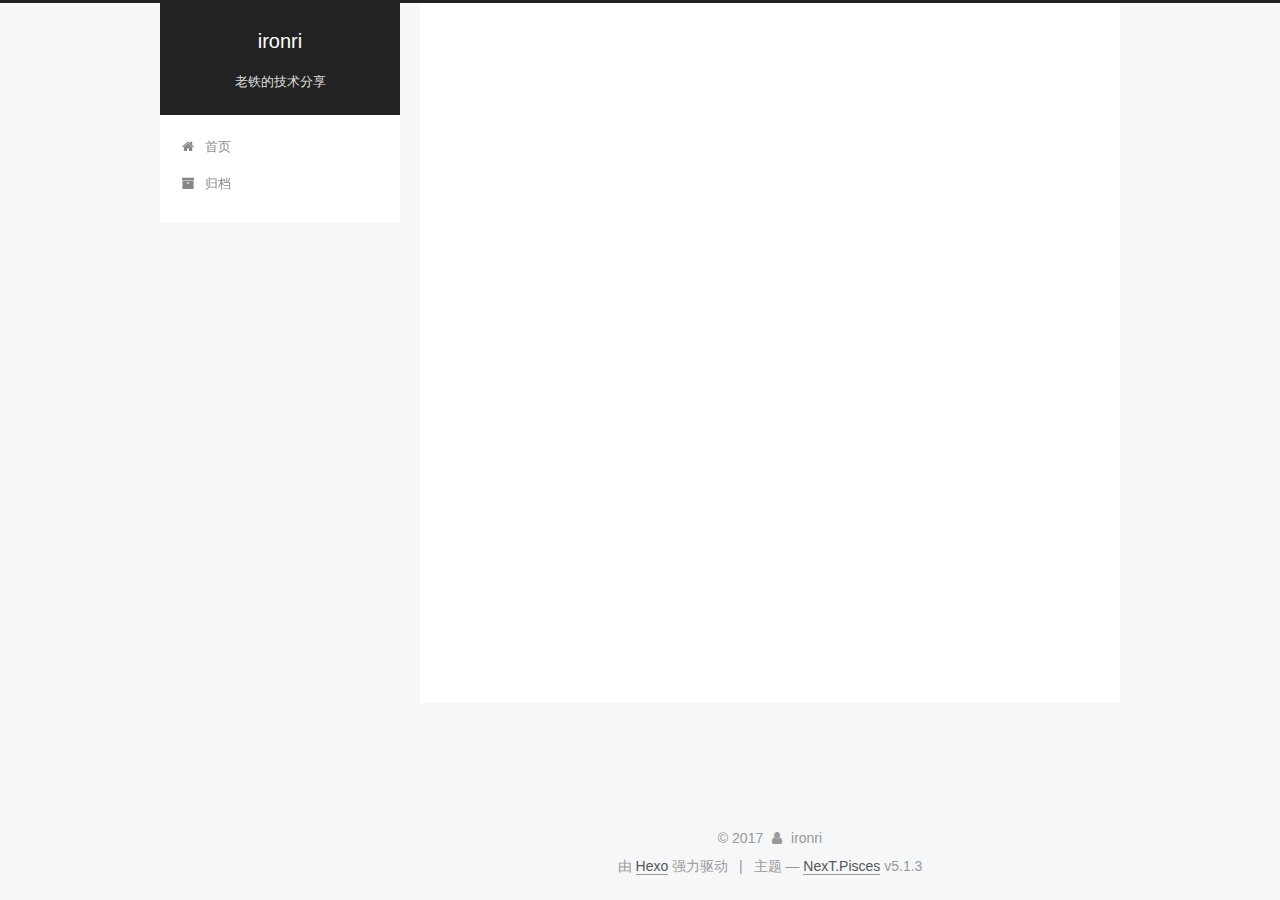
<file: index.html>
<!DOCTYPE html>



  


<html class="theme-next pisces use-motion" lang="zh-Hans">
<head>
  <meta charset="UTF-8"/>
<meta http-equiv="X-UA-Compatible" content="IE=edge" />
<meta name="viewport" content="width=device-width, initial-scale=1, maximum-scale=1"/>
<meta name="theme-color" content="#222">









<meta http-equiv="Cache-Control" content="no-transform" />
<meta http-equiv="Cache-Control" content="no-siteapp" />
















  
  
  <link href="/lib/fancybox/source/jquery.fancybox.css?v=2.1.5" rel="stylesheet" type="text/css" />







<link href="/lib/font-awesome/css/font-awesome.min.css?v=4.6.2" rel="stylesheet" type="text/css" />

<link href="/css/main.css?v=5.1.3" rel="stylesheet" type="text/css" />


  <link rel="apple-touch-icon" sizes="180x180" href="/images/apple-touch-icon-next.png?v=5.1.3">


  <link rel="icon" type="image/png" sizes="32x32" href="/images/favicon-32x32-next.png?v=5.1.3">


  <link rel="icon" type="image/png" sizes="16x16" href="/images/favicon-16x16-next.png?v=5.1.3">


  <link rel="mask-icon" href="/images/logo.svg?v=5.1.3" color="#222">





  <meta name="keywords" content="Hexo, NexT" />










<meta name="description" content="一步一脚印，努力的老铁">
<meta property="og:type" content="website">
<meta property="og:title" content="ironri">
<meta property="og:url" content="http://ironri.com/index.html">
<meta property="og:site_name" content="ironri">
<meta property="og:description" content="一步一脚印，努力的老铁">
<meta property="og:locale" content="zh-Hans">
<meta name="twitter:card" content="summary">
<meta name="twitter:title" content="ironri">
<meta name="twitter:description" content="一步一脚印，努力的老铁">



<script type="text/javascript" id="hexo.configurations">
  var NexT = window.NexT || {};
  var CONFIG = {
    root: '/',
    scheme: 'Pisces',
    version: '5.1.3',
    sidebar: {"position":"left","display":"post","offset":12,"b2t":false,"scrollpercent":false,"onmobile":false},
    fancybox: true,
    tabs: true,
    motion: {"enable":true,"async":false,"transition":{"post_block":"fadeIn","post_header":"slideDownIn","post_body":"slideDownIn","coll_header":"slideLeftIn","sidebar":"slideUpIn"}},
    duoshuo: {
      userId: '0',
      author: '博主'
    },
    algolia: {
      applicationID: '',
      apiKey: '',
      indexName: '',
      hits: {"per_page":10},
      labels: {"input_placeholder":"Search for Posts","hits_empty":"We didn't find any results for the search: ${query}","hits_stats":"${hits} results found in ${time} ms"}
    }
  };
</script>



  <link rel="canonical" href="http://ironri.com/"/>





  <title>ironri</title>
  








</head>

<body itemscope itemtype="http://schema.org/WebPage" lang="zh-Hans">

  
  
    
  

  <div class="container sidebar-position-left 
  page-home">
    <div class="headband"></div>

    <header id="header" class="header" itemscope itemtype="http://schema.org/WPHeader">
      <div class="header-inner"><div class="site-brand-wrapper">
  <div class="site-meta ">
    

    <div class="custom-logo-site-title">
      <a href="/"  class="brand" rel="start">
        <span class="logo-line-before"><i></i></span>
        <span class="site-title">ironri</span>
        <span class="logo-line-after"><i></i></span>
      </a>
    </div>
      
        <p class="site-subtitle">老铁的技术分享</p>
      
  </div>

  <div class="site-nav-toggle">
    <button>
      <span class="btn-bar"></span>
      <span class="btn-bar"></span>
      <span class="btn-bar"></span>
    </button>
  </div>
</div>

<nav class="site-nav">
  

  
    <ul id="menu" class="menu">
      
        
        <li class="menu-item menu-item-home">
          <a href="/" rel="section">
            
              <i class="menu-item-icon fa fa-fw fa-home"></i> <br />
            
            首页
          </a>
        </li>
      
        
        <li class="menu-item menu-item-archives">
          <a href="/archives/" rel="section">
            
              <i class="menu-item-icon fa fa-fw fa-archive"></i> <br />
            
            归档
          </a>
        </li>
      

      
    </ul>
  

  
</nav>



 </div>
    </header>

    <main id="main" class="main">
      <div class="main-inner">
        <div class="content-wrap">
          <div id="content" class="content">
            
  <section id="posts" class="posts-expand">
    
      

  

  
  
  

  <article class="post post-type-normal" itemscope itemtype="http://schema.org/Article">
  
  
  
  <div class="post-block">
    <link itemprop="mainEntityOfPage" href="http://ironri.com/2017/12/07/helloworld/">

    <span hidden itemprop="author" itemscope itemtype="http://schema.org/Person">
      <meta itemprop="name" content="ironri">
      <meta itemprop="description" content="">
      <meta itemprop="image" content="/images/head.jpeg">
    </span>

    <span hidden itemprop="publisher" itemscope itemtype="http://schema.org/Organization">
      <meta itemprop="name" content="ironri">
    </span>

    
      <header class="post-header">

        
        
          <h1 class="post-title" itemprop="name headline">
                
                <a class="post-title-link" href="/2017/12/07/helloworld/" itemprop="url">HelloWorld</a></h1>
        

        <div class="post-meta">
          <span class="post-time">
            
              <span class="post-meta-item-icon">
                <i class="fa fa-calendar-o"></i>
              </span>
              
                <span class="post-meta-item-text">发表于</span>
              
              <time title="创建于" itemprop="dateCreated datePublished" datetime="2017-12-07T16:46:20+08:00">
                2017-12-07
              </time>
            

            

            
          </span>

          

          
            
          

          
          

          

          

          

        </div>
      </header>
    

    
    
    
    <div class="post-body" itemprop="articleBody">

      
      

      
        
          
            <p>欢迎来到 Ri老铁 的个人技术博客。记录技术、分享心得从今天开始。</p>

          
        
      
    </div>
    
    
    

    

    

    

    <footer class="post-footer">
      

      

      

      
      
        <div class="post-eof"></div>
      
    </footer>
  </div>
  
  
  
  </article>


    
  </section>

  


          </div>
          


          

        </div>
        
          
  
  <div class="sidebar-toggle">
    <div class="sidebar-toggle-line-wrap">
      <span class="sidebar-toggle-line sidebar-toggle-line-first"></span>
      <span class="sidebar-toggle-line sidebar-toggle-line-middle"></span>
      <span class="sidebar-toggle-line sidebar-toggle-line-last"></span>
    </div>
  </div>

  <aside id="sidebar" class="sidebar">
    
    <div class="sidebar-inner">

      

      

      <section class="site-overview-wrap sidebar-panel sidebar-panel-active">
        <div class="site-overview">
          <div class="site-author motion-element" itemprop="author" itemscope itemtype="http://schema.org/Person">
            
              <img class="site-author-image" itemprop="image"
                src="/images/head.jpeg"
                alt="ironri" />
            
              <p class="site-author-name" itemprop="name">ironri</p>
              <p class="site-description motion-element" itemprop="description">一步一脚印，努力的老铁</p>
          </div>

          <nav class="site-state motion-element">

            
              <div class="site-state-item site-state-posts">
              
                <a href="/archives/">
              
                  <span class="site-state-item-count">1</span>
                  <span class="site-state-item-name">日志</span>
                </a>
              </div>
            

            

            

          </nav>

          

          <div class="links-of-author motion-element">
            
              
                <span class="links-of-author-item">
                  <a href="https://github.com/ruiwang114" target="_blank" title="GitHub">
                    
                      <i class="fa fa-fw fa-globe"></i>GitHub</a>
                </span>
              
                <span class="links-of-author-item">
                  <a href="http://weibo.com/ironri" target="_blank" title="Weibo">
                    
                      <i class="fa fa-fw fa-globe"></i>Weibo</a>
                </span>
              
            
          </div>

          
          

          
          

          

        </div>
      </section>

      

      

    </div>
  </aside>


        
      </div>
    </main>

    <footer id="footer" class="footer">
      <div class="footer-inner">
        <div class="copyright">&copy; <span itemprop="copyrightYear">2017</span>
  <span class="with-love">
    <i class="fa fa-user"></i>
  </span>
  <span class="author" itemprop="copyrightHolder">ironri</span>

  
</div>


  <div class="powered-by">由 <a class="theme-link" target="_blank" href="https://hexo.io">Hexo</a> 强力驱动</div>



  <span class="post-meta-divider">|</span>



  <div class="theme-info">主题 &mdash; <a class="theme-link" target="_blank" href="https://github.com/iissnan/hexo-theme-next">NexT.Pisces</a> v5.1.3</div>




        







        
      </div>
    </footer>

    
      <div class="back-to-top">
        <i class="fa fa-arrow-up"></i>
        
      </div>
    

    

  </div>

  

<script type="text/javascript">
  if (Object.prototype.toString.call(window.Promise) !== '[object Function]') {
    window.Promise = null;
  }
</script>









  












  
  
    <script type="text/javascript" src="/lib/jquery/index.js?v=2.1.3"></script>
  

  
  
    <script type="text/javascript" src="/lib/fastclick/lib/fastclick.min.js?v=1.0.6"></script>
  

  
  
    <script type="text/javascript" src="/lib/jquery_lazyload/jquery.lazyload.js?v=1.9.7"></script>
  

  
  
    <script type="text/javascript" src="/lib/velocity/velocity.min.js?v=1.2.1"></script>
  

  
  
    <script type="text/javascript" src="/lib/velocity/velocity.ui.min.js?v=1.2.1"></script>
  

  
  
    <script type="text/javascript" src="/lib/fancybox/source/jquery.fancybox.pack.js?v=2.1.5"></script>
  


  


  <script type="text/javascript" src="/js/src/utils.js?v=5.1.3"></script>

  <script type="text/javascript" src="/js/src/motion.js?v=5.1.3"></script>



  
  


  <script type="text/javascript" src="/js/src/affix.js?v=5.1.3"></script>

  <script type="text/javascript" src="/js/src/schemes/pisces.js?v=5.1.3"></script>



  

  


  <script type="text/javascript" src="/js/src/bootstrap.js?v=5.1.3"></script>



  


  




	





  
    

    
  





  












  





  

  

  

  
  

  

  

  

</body>
</html>
</file>
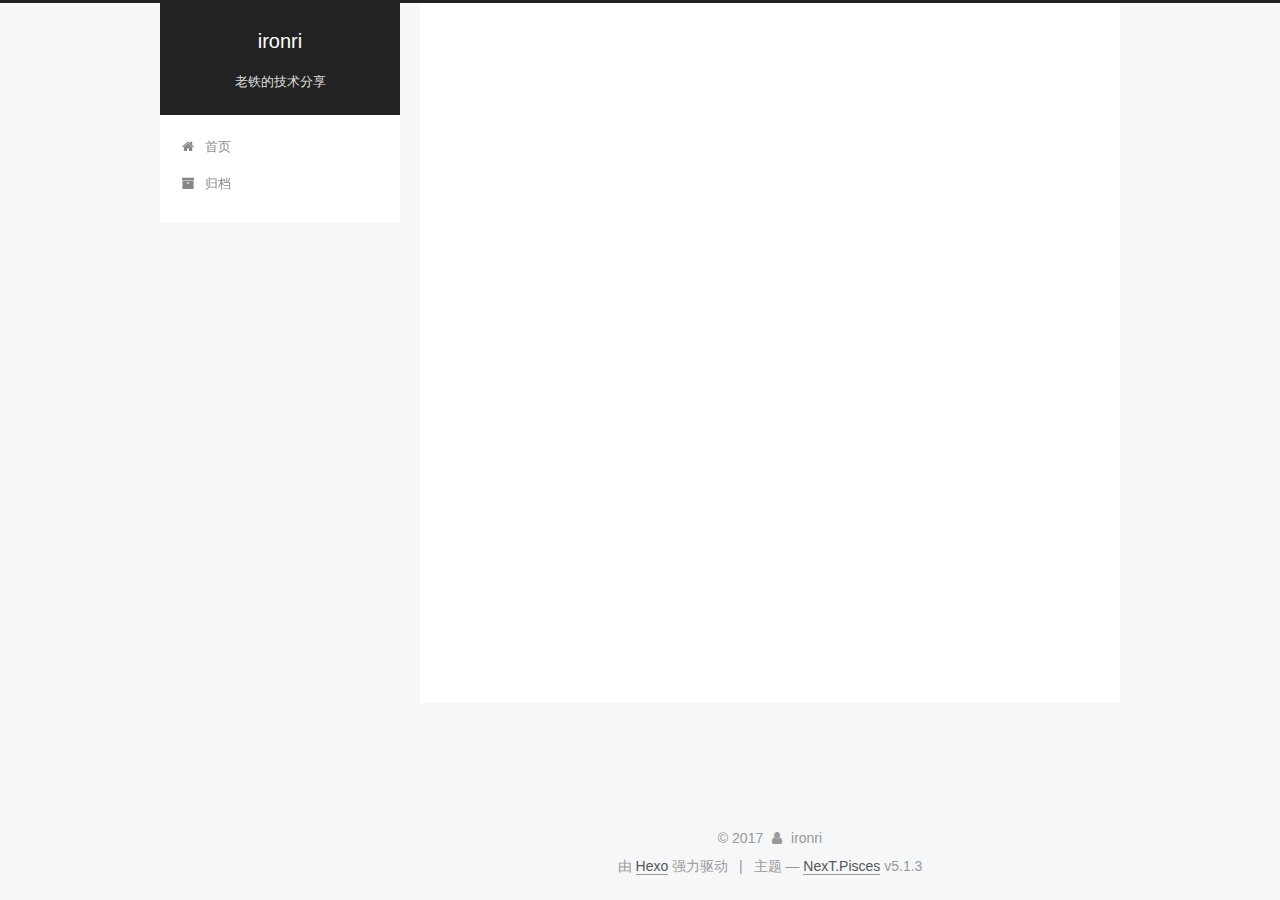
<file: archives/index.html>
<!DOCTYPE html>



  


<html class="theme-next pisces use-motion" lang="zh-Hans">
<head>
  <meta charset="UTF-8"/>
<meta http-equiv="X-UA-Compatible" content="IE=edge" />
<meta name="viewport" content="width=device-width, initial-scale=1, maximum-scale=1"/>
<meta name="theme-color" content="#222">









<meta http-equiv="Cache-Control" content="no-transform" />
<meta http-equiv="Cache-Control" content="no-siteapp" />
















  
  
  <link href="/lib/fancybox/source/jquery.fancybox.css?v=2.1.5" rel="stylesheet" type="text/css" />







<link href="/lib/font-awesome/css/font-awesome.min.css?v=4.6.2" rel="stylesheet" type="text/css" />

<link href="/css/main.css?v=5.1.3" rel="stylesheet" type="text/css" />


  <link rel="apple-touch-icon" sizes="180x180" href="/images/apple-touch-icon-next.png?v=5.1.3">


  <link rel="icon" type="image/png" sizes="32x32" href="/images/favicon-32x32-next.png?v=5.1.3">


  <link rel="icon" type="image/png" sizes="16x16" href="/images/favicon-16x16-next.png?v=5.1.3">


  <link rel="mask-icon" href="/images/logo.svg?v=5.1.3" color="#222">





  <meta name="keywords" content="Hexo, NexT" />










<meta name="description" content="一步一脚印，努力的老铁">
<meta property="og:type" content="website">
<meta property="og:title" content="ironri">
<meta property="og:url" content="http://ironri.com/archives/index.html">
<meta property="og:site_name" content="ironri">
<meta property="og:description" content="一步一脚印，努力的老铁">
<meta property="og:locale" content="zh-Hans">
<meta name="twitter:card" content="summary">
<meta name="twitter:title" content="ironri">
<meta name="twitter:description" content="一步一脚印，努力的老铁">



<script type="text/javascript" id="hexo.configurations">
  var NexT = window.NexT || {};
  var CONFIG = {
    root: '/',
    scheme: 'Pisces',
    version: '5.1.3',
    sidebar: {"position":"left","display":"post","offset":12,"b2t":false,"scrollpercent":false,"onmobile":false},
    fancybox: true,
    tabs: true,
    motion: {"enable":true,"async":false,"transition":{"post_block":"fadeIn","post_header":"slideDownIn","post_body":"slideDownIn","coll_header":"slideLeftIn","sidebar":"slideUpIn"}},
    duoshuo: {
      userId: '0',
      author: '博主'
    },
    algolia: {
      applicationID: '',
      apiKey: '',
      indexName: '',
      hits: {"per_page":10},
      labels: {"input_placeholder":"Search for Posts","hits_empty":"We didn't find any results for the search: ${query}","hits_stats":"${hits} results found in ${time} ms"}
    }
  };
</script>



  <link rel="canonical" href="http://ironri.com/archives/"/>





  <title>归档 | ironri</title>
  








</head>

<body itemscope itemtype="http://schema.org/WebPage" lang="zh-Hans">

  
  
    
  

  <div class="container sidebar-position-left page-archive">
    <div class="headband"></div>

    <header id="header" class="header" itemscope itemtype="http://schema.org/WPHeader">
      <div class="header-inner"><div class="site-brand-wrapper">
  <div class="site-meta ">
    

    <div class="custom-logo-site-title">
      <a href="/"  class="brand" rel="start">
        <span class="logo-line-before"><i></i></span>
        <span class="site-title">ironri</span>
        <span class="logo-line-after"><i></i></span>
      </a>
    </div>
      
        <p class="site-subtitle">老铁的技术分享</p>
      
  </div>

  <div class="site-nav-toggle">
    <button>
      <span class="btn-bar"></span>
      <span class="btn-bar"></span>
      <span class="btn-bar"></span>
    </button>
  </div>
</div>

<nav class="site-nav">
  

  
    <ul id="menu" class="menu">
      
        
        <li class="menu-item menu-item-home">
          <a href="/" rel="section">
            
              <i class="menu-item-icon fa fa-fw fa-home"></i> <br />
            
            首页
          </a>
        </li>
      
        
        <li class="menu-item menu-item-archives">
          <a href="/archives/" rel="section">
            
              <i class="menu-item-icon fa fa-fw fa-archive"></i> <br />
            
            归档
          </a>
        </li>
      

      
    </ul>
  

  
</nav>



 </div>
    </header>

    <main id="main" class="main">
      <div class="main-inner">
        <div class="content-wrap">
          <div id="content" class="content">
            

  
  
  
  <div class="post-block archive">
    <div id="posts" class="posts-collapse">
      <span class="archive-move-on"></span>

      <span class="archive-page-counter">
        
        
        
          
        
        嗯..! 目前共计 1 篇日志。 继续努力。
      </span>

      

        
        
        

        
          
          <div class="collection-title">
            <h1 class="archive-year" id="archive-year-2017">2017</h1>
          </div>
        
        

        

  <article class="post post-type-normal" itemscope itemtype="http://schema.org/Article">
    <header class="post-header">

      <h2 class="post-title">
        
            <a class="post-title-link" href="/2017/12/07/helloworld/" itemprop="url">
              
                <span itemprop="name">HelloWorld</span>
              
            </a>
        
      </h2>

      <div class="post-meta">
        <time class="post-time" itemprop="dateCreated"
              datetime="2017-12-07T16:46:20+08:00"
              content="2017-12-07" >
          12-07
        </time>
      </div>

    </header>
  </article>



      

    </div>
  </div>
  
  
  

  



          </div>
          


          

        </div>
        
          
  
  <div class="sidebar-toggle">
    <div class="sidebar-toggle-line-wrap">
      <span class="sidebar-toggle-line sidebar-toggle-line-first"></span>
      <span class="sidebar-toggle-line sidebar-toggle-line-middle"></span>
      <span class="sidebar-toggle-line sidebar-toggle-line-last"></span>
    </div>
  </div>

  <aside id="sidebar" class="sidebar">
    
    <div class="sidebar-inner">

      

      

      <section class="site-overview-wrap sidebar-panel sidebar-panel-active">
        <div class="site-overview">
          <div class="site-author motion-element" itemprop="author" itemscope itemtype="http://schema.org/Person">
            
              <img class="site-author-image" itemprop="image"
                src="/images/head.jpeg"
                alt="ironri" />
            
              <p class="site-author-name" itemprop="name">ironri</p>
              <p class="site-description motion-element" itemprop="description">一步一脚印，努力的老铁</p>
          </div>

          <nav class="site-state motion-element">

            
              <div class="site-state-item site-state-posts">
              
                <a href="/archives/">
              
                  <span class="site-state-item-count">1</span>
                  <span class="site-state-item-name">日志</span>
                </a>
              </div>
            

            

            

          </nav>

          

          <div class="links-of-author motion-element">
            
              
                <span class="links-of-author-item">
                  <a href="https://github.com/ruiwang114" target="_blank" title="GitHub">
                    
                      <i class="fa fa-fw fa-globe"></i>GitHub</a>
                </span>
              
                <span class="links-of-author-item">
                  <a href="http://weibo.com/ironri" target="_blank" title="Weibo">
                    
                      <i class="fa fa-fw fa-globe"></i>Weibo</a>
                </span>
              
            
          </div>

          
          

          
          

          

        </div>
      </section>

      

      

    </div>
  </aside>


        
      </div>
    </main>

    <footer id="footer" class="footer">
      <div class="footer-inner">
        <div class="copyright">&copy; <span itemprop="copyrightYear">2017</span>
  <span class="with-love">
    <i class="fa fa-user"></i>
  </span>
  <span class="author" itemprop="copyrightHolder">ironri</span>

  
</div>


  <div class="powered-by">由 <a class="theme-link" target="_blank" href="https://hexo.io">Hexo</a> 强力驱动</div>



  <span class="post-meta-divider">|</span>



  <div class="theme-info">主题 &mdash; <a class="theme-link" target="_blank" href="https://github.com/iissnan/hexo-theme-next">NexT.Pisces</a> v5.1.3</div>




        







        
      </div>
    </footer>

    
      <div class="back-to-top">
        <i class="fa fa-arrow-up"></i>
        
      </div>
    

    

  </div>

  

<script type="text/javascript">
  if (Object.prototype.toString.call(window.Promise) !== '[object Function]') {
    window.Promise = null;
  }
</script>









  












  
  
    <script type="text/javascript" src="/lib/jquery/index.js?v=2.1.3"></script>
  

  
  
    <script type="text/javascript" src="/lib/fastclick/lib/fastclick.min.js?v=1.0.6"></script>
  

  
  
    <script type="text/javascript" src="/lib/jquery_lazyload/jquery.lazyload.js?v=1.9.7"></script>
  

  
  
    <script type="text/javascript" src="/lib/velocity/velocity.min.js?v=1.2.1"></script>
  

  
  
    <script type="text/javascript" src="/lib/velocity/velocity.ui.min.js?v=1.2.1"></script>
  

  
  
    <script type="text/javascript" src="/lib/fancybox/source/jquery.fancybox.pack.js?v=2.1.5"></script>
  


  


  <script type="text/javascript" src="/js/src/utils.js?v=5.1.3"></script>

  <script type="text/javascript" src="/js/src/motion.js?v=5.1.3"></script>



  
  


  <script type="text/javascript" src="/js/src/affix.js?v=5.1.3"></script>

  <script type="text/javascript" src="/js/src/schemes/pisces.js?v=5.1.3"></script>



  

  


  <script type="text/javascript" src="/js/src/bootstrap.js?v=5.1.3"></script>



  


  




	





  
    

    
  





  












  





  

  

  

  
  

  

  

  

</body>
</html>
</file>
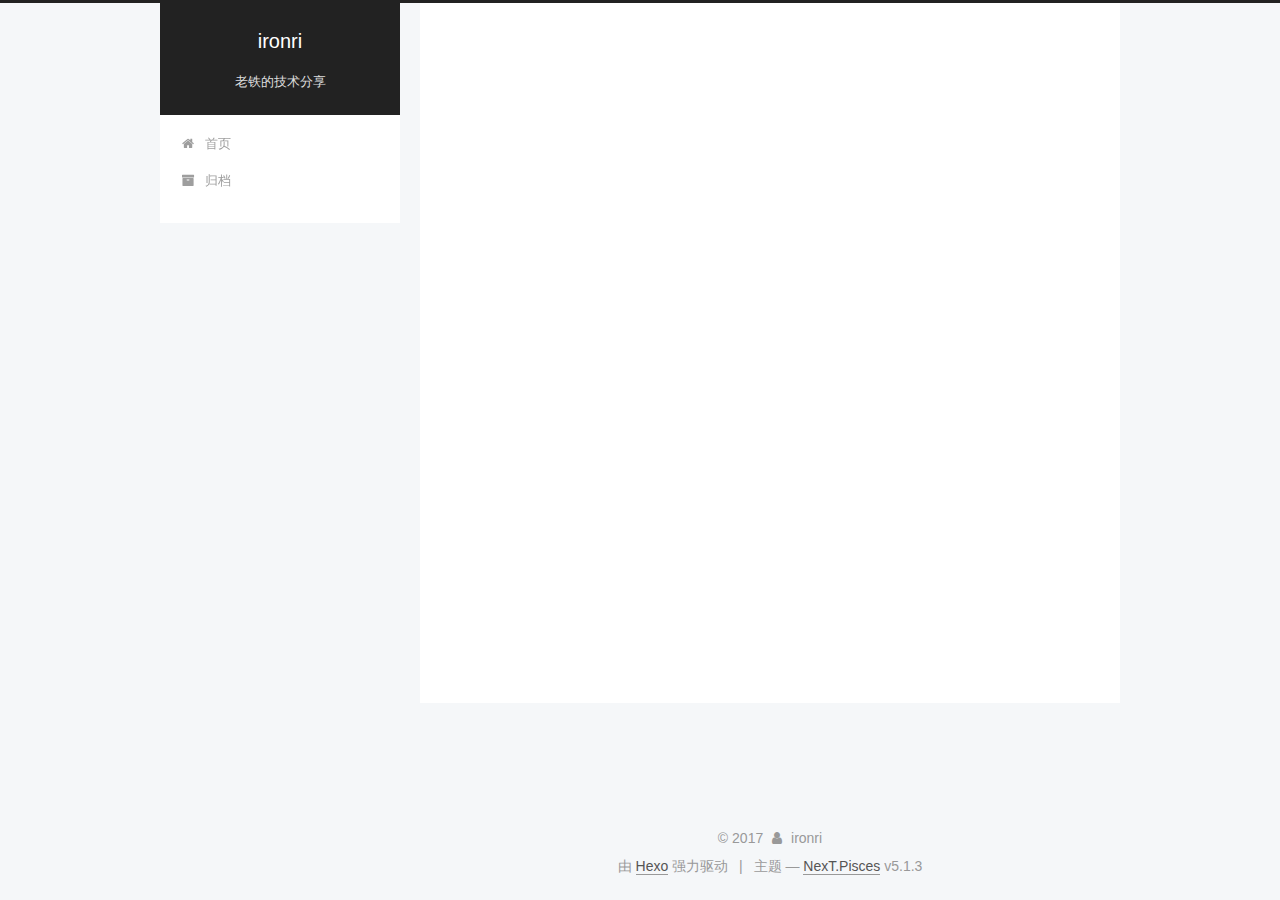
<file: archives/2017/index.html>
<!DOCTYPE html>



  


<html class="theme-next pisces use-motion" lang="zh-Hans">
<head>
  <meta charset="UTF-8"/>
<meta http-equiv="X-UA-Compatible" content="IE=edge" />
<meta name="viewport" content="width=device-width, initial-scale=1, maximum-scale=1"/>
<meta name="theme-color" content="#222">









<meta http-equiv="Cache-Control" content="no-transform" />
<meta http-equiv="Cache-Control" content="no-siteapp" />
















  
  
  <link href="/lib/fancybox/source/jquery.fancybox.css?v=2.1.5" rel="stylesheet" type="text/css" />







<link href="/lib/font-awesome/css/font-awesome.min.css?v=4.6.2" rel="stylesheet" type="text/css" />

<link href="/css/main.css?v=5.1.3" rel="stylesheet" type="text/css" />


  <link rel="apple-touch-icon" sizes="180x180" href="/images/apple-touch-icon-next.png?v=5.1.3">


  <link rel="icon" type="image/png" sizes="32x32" href="/images/favicon-32x32-next.png?v=5.1.3">


  <link rel="icon" type="image/png" sizes="16x16" href="/images/favicon-16x16-next.png?v=5.1.3">


  <link rel="mask-icon" href="/images/logo.svg?v=5.1.3" color="#222">





  <meta name="keywords" content="Hexo, NexT" />










<meta name="description" content="一步一脚印，努力的老铁">
<meta property="og:type" content="website">
<meta property="og:title" content="ironri">
<meta property="og:url" content="http://ironri.com/archives/2017/index.html">
<meta property="og:site_name" content="ironri">
<meta property="og:description" content="一步一脚印，努力的老铁">
<meta property="og:locale" content="zh-Hans">
<meta name="twitter:card" content="summary">
<meta name="twitter:title" content="ironri">
<meta name="twitter:description" content="一步一脚印，努力的老铁">



<script type="text/javascript" id="hexo.configurations">
  var NexT = window.NexT || {};
  var CONFIG = {
    root: '/',
    scheme: 'Pisces',
    version: '5.1.3',
    sidebar: {"position":"left","display":"post","offset":12,"b2t":false,"scrollpercent":false,"onmobile":false},
    fancybox: true,
    tabs: true,
    motion: {"enable":true,"async":false,"transition":{"post_block":"fadeIn","post_header":"slideDownIn","post_body":"slideDownIn","coll_header":"slideLeftIn","sidebar":"slideUpIn"}},
    duoshuo: {
      userId: '0',
      author: '博主'
    },
    algolia: {
      applicationID: '',
      apiKey: '',
      indexName: '',
      hits: {"per_page":10},
      labels: {"input_placeholder":"Search for Posts","hits_empty":"We didn't find any results for the search: ${query}","hits_stats":"${hits} results found in ${time} ms"}
    }
  };
</script>



  <link rel="canonical" href="http://ironri.com/archives/2017/"/>





  <title>归档 | ironri</title>
  








</head>

<body itemscope itemtype="http://schema.org/WebPage" lang="zh-Hans">

  
  
    
  

  <div class="container sidebar-position-left page-archive">
    <div class="headband"></div>

    <header id="header" class="header" itemscope itemtype="http://schema.org/WPHeader">
      <div class="header-inner"><div class="site-brand-wrapper">
  <div class="site-meta ">
    

    <div class="custom-logo-site-title">
      <a href="/"  class="brand" rel="start">
        <span class="logo-line-before"><i></i></span>
        <span class="site-title">ironri</span>
        <span class="logo-line-after"><i></i></span>
      </a>
    </div>
      
        <p class="site-subtitle">老铁的技术分享</p>
      
  </div>

  <div class="site-nav-toggle">
    <button>
      <span class="btn-bar"></span>
      <span class="btn-bar"></span>
      <span class="btn-bar"></span>
    </button>
  </div>
</div>

<nav class="site-nav">
  

  
    <ul id="menu" class="menu">
      
        
        <li class="menu-item menu-item-home">
          <a href="/" rel="section">
            
              <i class="menu-item-icon fa fa-fw fa-home"></i> <br />
            
            首页
          </a>
        </li>
      
        
        <li class="menu-item menu-item-archives">
          <a href="/archives/" rel="section">
            
              <i class="menu-item-icon fa fa-fw fa-archive"></i> <br />
            
            归档
          </a>
        </li>
      

      
    </ul>
  

  
</nav>



 </div>
    </header>

    <main id="main" class="main">
      <div class="main-inner">
        <div class="content-wrap">
          <div id="content" class="content">
            

  
  
  
  <div class="post-block archive">
    <div id="posts" class="posts-collapse">
      <span class="archive-move-on"></span>

      <span class="archive-page-counter">
        
        
        
          
        
        嗯..! 目前共计 1 篇日志。 继续努力。
      </span>

      

        
        
        

        
          
          <div class="collection-title">
            <h1 class="archive-year" id="archive-year-2017">2017</h1>
          </div>
        
        

        

  <article class="post post-type-normal" itemscope itemtype="http://schema.org/Article">
    <header class="post-header">

      <h2 class="post-title">
        
            <a class="post-title-link" href="/2017/12/07/helloworld/" itemprop="url">
              
                <span itemprop="name">HelloWorld</span>
              
            </a>
        
      </h2>

      <div class="post-meta">
        <time class="post-time" itemprop="dateCreated"
              datetime="2017-12-07T16:46:20+08:00"
              content="2017-12-07" >
          12-07
        </time>
      </div>

    </header>
  </article>



      

    </div>
  </div>
  
  
  

  



          </div>
          


          

        </div>
        
          
  
  <div class="sidebar-toggle">
    <div class="sidebar-toggle-line-wrap">
      <span class="sidebar-toggle-line sidebar-toggle-line-first"></span>
      <span class="sidebar-toggle-line sidebar-toggle-line-middle"></span>
      <span class="sidebar-toggle-line sidebar-toggle-line-last"></span>
    </div>
  </div>

  <aside id="sidebar" class="sidebar">
    
    <div class="sidebar-inner">

      

      

      <section class="site-overview-wrap sidebar-panel sidebar-panel-active">
        <div class="site-overview">
          <div class="site-author motion-element" itemprop="author" itemscope itemtype="http://schema.org/Person">
            
              <img class="site-author-image" itemprop="image"
                src="/images/head.jpeg"
                alt="ironri" />
            
              <p class="site-author-name" itemprop="name">ironri</p>
              <p class="site-description motion-element" itemprop="description">一步一脚印，努力的老铁</p>
          </div>

          <nav class="site-state motion-element">

            
              <div class="site-state-item site-state-posts">
              
                <a href="/archives/">
              
                  <span class="site-state-item-count">1</span>
                  <span class="site-state-item-name">日志</span>
                </a>
              </div>
            

            

            

          </nav>

          

          <div class="links-of-author motion-element">
            
              
                <span class="links-of-author-item">
                  <a href="https://github.com/ruiwang114" target="_blank" title="GitHub">
                    
                      <i class="fa fa-fw fa-globe"></i>GitHub</a>
                </span>
              
                <span class="links-of-author-item">
                  <a href="http://weibo.com/ironri" target="_blank" title="Weibo">
                    
                      <i class="fa fa-fw fa-globe"></i>Weibo</a>
                </span>
              
            
          </div>

          
          

          
          

          

        </div>
      </section>

      

      

    </div>
  </aside>


        
      </div>
    </main>

    <footer id="footer" class="footer">
      <div class="footer-inner">
        <div class="copyright">&copy; <span itemprop="copyrightYear">2017</span>
  <span class="with-love">
    <i class="fa fa-user"></i>
  </span>
  <span class="author" itemprop="copyrightHolder">ironri</span>

  
</div>


  <div class="powered-by">由 <a class="theme-link" target="_blank" href="https://hexo.io">Hexo</a> 强力驱动</div>



  <span class="post-meta-divider">|</span>



  <div class="theme-info">主题 &mdash; <a class="theme-link" target="_blank" href="https://github.com/iissnan/hexo-theme-next">NexT.Pisces</a> v5.1.3</div>




        







        
      </div>
    </footer>

    
      <div class="back-to-top">
        <i class="fa fa-arrow-up"></i>
        
      </div>
    

    

  </div>

  

<script type="text/javascript">
  if (Object.prototype.toString.call(window.Promise) !== '[object Function]') {
    window.Promise = null;
  }
</script>









  












  
  
    <script type="text/javascript" src="/lib/jquery/index.js?v=2.1.3"></script>
  

  
  
    <script type="text/javascript" src="/lib/fastclick/lib/fastclick.min.js?v=1.0.6"></script>
  

  
  
    <script type="text/javascript" src="/lib/jquery_lazyload/jquery.lazyload.js?v=1.9.7"></script>
  

  
  
    <script type="text/javascript" src="/lib/velocity/velocity.min.js?v=1.2.1"></script>
  

  
  
    <script type="text/javascript" src="/lib/velocity/velocity.ui.min.js?v=1.2.1"></script>
  

  
  
    <script type="text/javascript" src="/lib/fancybox/source/jquery.fancybox.pack.js?v=2.1.5"></script>
  


  


  <script type="text/javascript" src="/js/src/utils.js?v=5.1.3"></script>

  <script type="text/javascript" src="/js/src/motion.js?v=5.1.3"></script>



  
  


  <script type="text/javascript" src="/js/src/affix.js?v=5.1.3"></script>

  <script type="text/javascript" src="/js/src/schemes/pisces.js?v=5.1.3"></script>



  

  


  <script type="text/javascript" src="/js/src/bootstrap.js?v=5.1.3"></script>



  


  




	





  
    

    
  





  












  





  

  

  

  
  

  

  

  

</body>
</html>
</file>
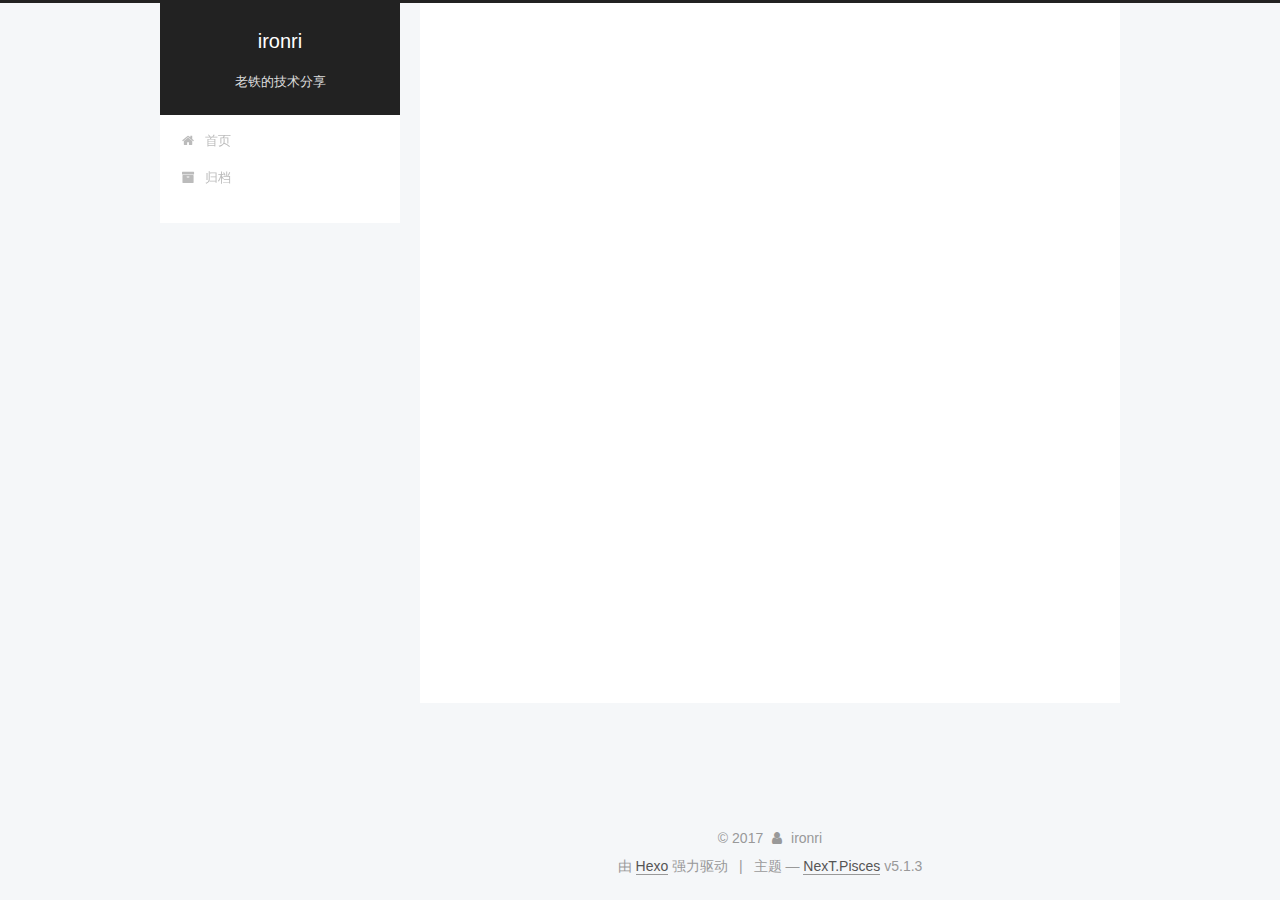
<file: archives/2017/12/index.html>
<!DOCTYPE html>



  


<html class="theme-next pisces use-motion" lang="zh-Hans">
<head>
  <meta charset="UTF-8"/>
<meta http-equiv="X-UA-Compatible" content="IE=edge" />
<meta name="viewport" content="width=device-width, initial-scale=1, maximum-scale=1"/>
<meta name="theme-color" content="#222">









<meta http-equiv="Cache-Control" content="no-transform" />
<meta http-equiv="Cache-Control" content="no-siteapp" />
















  
  
  <link href="/lib/fancybox/source/jquery.fancybox.css?v=2.1.5" rel="stylesheet" type="text/css" />







<link href="/lib/font-awesome/css/font-awesome.min.css?v=4.6.2" rel="stylesheet" type="text/css" />

<link href="/css/main.css?v=5.1.3" rel="stylesheet" type="text/css" />


  <link rel="apple-touch-icon" sizes="180x180" href="/images/apple-touch-icon-next.png?v=5.1.3">


  <link rel="icon" type="image/png" sizes="32x32" href="/images/favicon-32x32-next.png?v=5.1.3">


  <link rel="icon" type="image/png" sizes="16x16" href="/images/favicon-16x16-next.png?v=5.1.3">


  <link rel="mask-icon" href="/images/logo.svg?v=5.1.3" color="#222">





  <meta name="keywords" content="Hexo, NexT" />










<meta name="description" content="一步一脚印，努力的老铁">
<meta property="og:type" content="website">
<meta property="og:title" content="ironri">
<meta property="og:url" content="http://ironri.com/archives/2017/12/index.html">
<meta property="og:site_name" content="ironri">
<meta property="og:description" content="一步一脚印，努力的老铁">
<meta property="og:locale" content="zh-Hans">
<meta name="twitter:card" content="summary">
<meta name="twitter:title" content="ironri">
<meta name="twitter:description" content="一步一脚印，努力的老铁">



<script type="text/javascript" id="hexo.configurations">
  var NexT = window.NexT || {};
  var CONFIG = {
    root: '/',
    scheme: 'Pisces',
    version: '5.1.3',
    sidebar: {"position":"left","display":"post","offset":12,"b2t":false,"scrollpercent":false,"onmobile":false},
    fancybox: true,
    tabs: true,
    motion: {"enable":true,"async":false,"transition":{"post_block":"fadeIn","post_header":"slideDownIn","post_body":"slideDownIn","coll_header":"slideLeftIn","sidebar":"slideUpIn"}},
    duoshuo: {
      userId: '0',
      author: '博主'
    },
    algolia: {
      applicationID: '',
      apiKey: '',
      indexName: '',
      hits: {"per_page":10},
      labels: {"input_placeholder":"Search for Posts","hits_empty":"We didn't find any results for the search: ${query}","hits_stats":"${hits} results found in ${time} ms"}
    }
  };
</script>



  <link rel="canonical" href="http://ironri.com/archives/2017/12/"/>





  <title>归档 | ironri</title>
  








</head>

<body itemscope itemtype="http://schema.org/WebPage" lang="zh-Hans">

  
  
    
  

  <div class="container sidebar-position-left page-archive">
    <div class="headband"></div>

    <header id="header" class="header" itemscope itemtype="http://schema.org/WPHeader">
      <div class="header-inner"><div class="site-brand-wrapper">
  <div class="site-meta ">
    

    <div class="custom-logo-site-title">
      <a href="/"  class="brand" rel="start">
        <span class="logo-line-before"><i></i></span>
        <span class="site-title">ironri</span>
        <span class="logo-line-after"><i></i></span>
      </a>
    </div>
      
        <p class="site-subtitle">老铁的技术分享</p>
      
  </div>

  <div class="site-nav-toggle">
    <button>
      <span class="btn-bar"></span>
      <span class="btn-bar"></span>
      <span class="btn-bar"></span>
    </button>
  </div>
</div>

<nav class="site-nav">
  

  
    <ul id="menu" class="menu">
      
        
        <li class="menu-item menu-item-home">
          <a href="/" rel="section">
            
              <i class="menu-item-icon fa fa-fw fa-home"></i> <br />
            
            首页
          </a>
        </li>
      
        
        <li class="menu-item menu-item-archives">
          <a href="/archives/" rel="section">
            
              <i class="menu-item-icon fa fa-fw fa-archive"></i> <br />
            
            归档
          </a>
        </li>
      

      
    </ul>
  

  
</nav>



 </div>
    </header>

    <main id="main" class="main">
      <div class="main-inner">
        <div class="content-wrap">
          <div id="content" class="content">
            

  
  
  
  <div class="post-block archive">
    <div id="posts" class="posts-collapse">
      <span class="archive-move-on"></span>

      <span class="archive-page-counter">
        
        
        
          
        
        嗯..! 目前共计 1 篇日志。 继续努力。
      </span>

      

        
        
        

        
          
          <div class="collection-title">
            <h1 class="archive-year" id="archive-year-2017">2017</h1>
          </div>
        
        

        

  <article class="post post-type-normal" itemscope itemtype="http://schema.org/Article">
    <header class="post-header">

      <h2 class="post-title">
        
            <a class="post-title-link" href="/2017/12/07/helloworld/" itemprop="url">
              
                <span itemprop="name">HelloWorld</span>
              
            </a>
        
      </h2>

      <div class="post-meta">
        <time class="post-time" itemprop="dateCreated"
              datetime="2017-12-07T16:46:20+08:00"
              content="2017-12-07" >
          12-07
        </time>
      </div>

    </header>
  </article>



      

    </div>
  </div>
  
  
  

  



          </div>
          


          

        </div>
        
          
  
  <div class="sidebar-toggle">
    <div class="sidebar-toggle-line-wrap">
      <span class="sidebar-toggle-line sidebar-toggle-line-first"></span>
      <span class="sidebar-toggle-line sidebar-toggle-line-middle"></span>
      <span class="sidebar-toggle-line sidebar-toggle-line-last"></span>
    </div>
  </div>

  <aside id="sidebar" class="sidebar">
    
    <div class="sidebar-inner">

      

      

      <section class="site-overview-wrap sidebar-panel sidebar-panel-active">
        <div class="site-overview">
          <div class="site-author motion-element" itemprop="author" itemscope itemtype="http://schema.org/Person">
            
              <img class="site-author-image" itemprop="image"
                src="/images/head.jpeg"
                alt="ironri" />
            
              <p class="site-author-name" itemprop="name">ironri</p>
              <p class="site-description motion-element" itemprop="description">一步一脚印，努力的老铁</p>
          </div>

          <nav class="site-state motion-element">

            
              <div class="site-state-item site-state-posts">
              
                <a href="/archives/">
              
                  <span class="site-state-item-count">1</span>
                  <span class="site-state-item-name">日志</span>
                </a>
              </div>
            

            

            

          </nav>

          

          <div class="links-of-author motion-element">
            
              
                <span class="links-of-author-item">
                  <a href="https://github.com/ruiwang114" target="_blank" title="GitHub">
                    
                      <i class="fa fa-fw fa-globe"></i>GitHub</a>
                </span>
              
                <span class="links-of-author-item">
                  <a href="http://weibo.com/ironri" target="_blank" title="Weibo">
                    
                      <i class="fa fa-fw fa-globe"></i>Weibo</a>
                </span>
              
            
          </div>

          
          

          
          

          

        </div>
      </section>

      

      

    </div>
  </aside>


        
      </div>
    </main>

    <footer id="footer" class="footer">
      <div class="footer-inner">
        <div class="copyright">&copy; <span itemprop="copyrightYear">2017</span>
  <span class="with-love">
    <i class="fa fa-user"></i>
  </span>
  <span class="author" itemprop="copyrightHolder">ironri</span>

  
</div>


  <div class="powered-by">由 <a class="theme-link" target="_blank" href="https://hexo.io">Hexo</a> 强力驱动</div>



  <span class="post-meta-divider">|</span>



  <div class="theme-info">主题 &mdash; <a class="theme-link" target="_blank" href="https://github.com/iissnan/hexo-theme-next">NexT.Pisces</a> v5.1.3</div>




        







        
      </div>
    </footer>

    
      <div class="back-to-top">
        <i class="fa fa-arrow-up"></i>
        
      </div>
    

    

  </div>

  

<script type="text/javascript">
  if (Object.prototype.toString.call(window.Promise) !== '[object Function]') {
    window.Promise = null;
  }
</script>









  












  
  
    <script type="text/javascript" src="/lib/jquery/index.js?v=2.1.3"></script>
  

  
  
    <script type="text/javascript" src="/lib/fastclick/lib/fastclick.min.js?v=1.0.6"></script>
  

  
  
    <script type="text/javascript" src="/lib/jquery_lazyload/jquery.lazyload.js?v=1.9.7"></script>
  

  
  
    <script type="text/javascript" src="/lib/velocity/velocity.min.js?v=1.2.1"></script>
  

  
  
    <script type="text/javascript" src="/lib/velocity/velocity.ui.min.js?v=1.2.1"></script>
  

  
  
    <script type="text/javascript" src="/lib/fancybox/source/jquery.fancybox.pack.js?v=2.1.5"></script>
  


  


  <script type="text/javascript" src="/js/src/utils.js?v=5.1.3"></script>

  <script type="text/javascript" src="/js/src/motion.js?v=5.1.3"></script>



  
  


  <script type="text/javascript" src="/js/src/affix.js?v=5.1.3"></script>

  <script type="text/javascript" src="/js/src/schemes/pisces.js?v=5.1.3"></script>



  

  


  <script type="text/javascript" src="/js/src/bootstrap.js?v=5.1.3"></script>



  


  




	





  
    

    
  





  












  





  

  

  

  
  

  

  

  

</body>
</html>
</file>
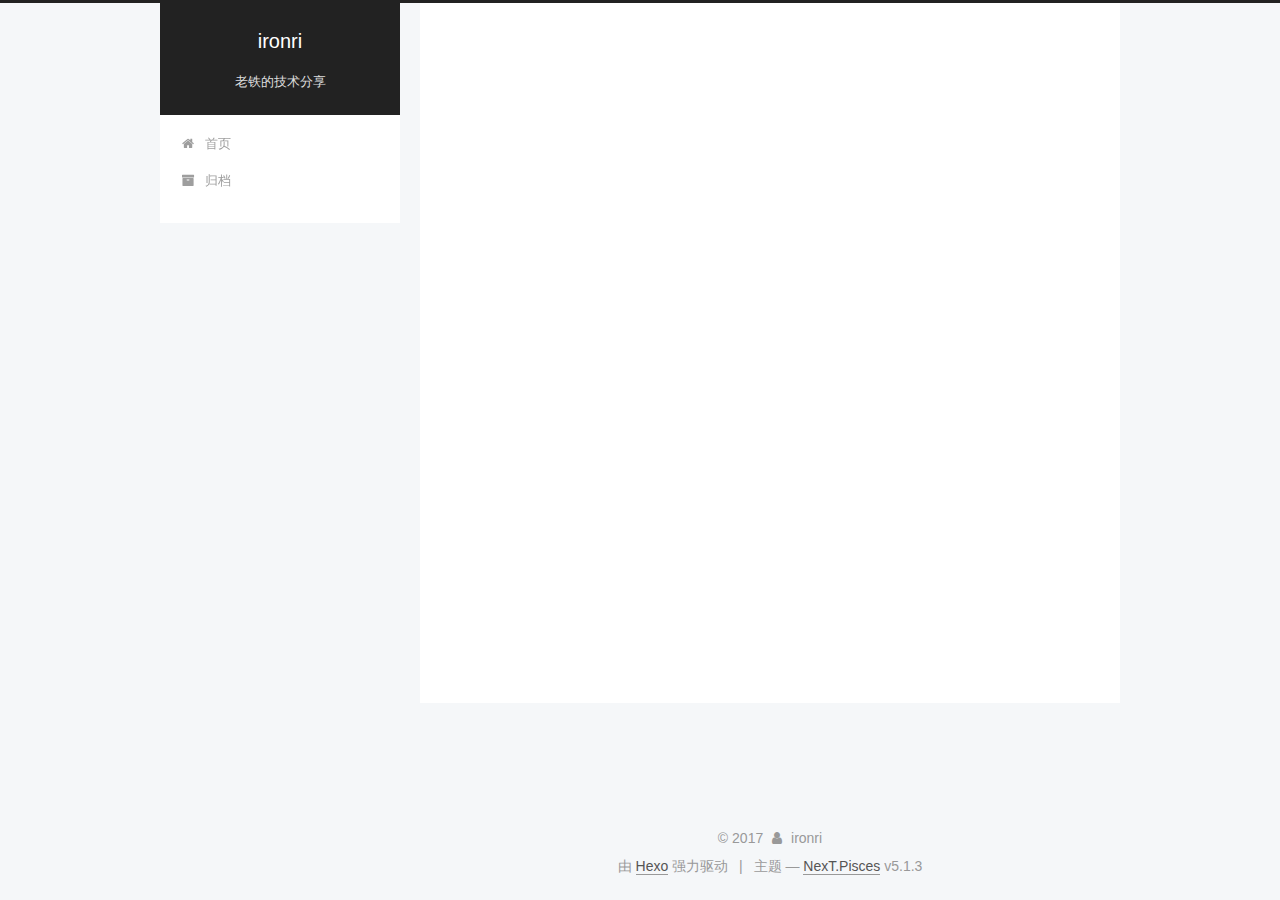
<file: 2017/12/07/helloworld/index.html>
<!DOCTYPE html>



  


<html class="theme-next pisces use-motion" lang="zh-Hans">
<head>
  <meta charset="UTF-8"/>
<meta http-equiv="X-UA-Compatible" content="IE=edge" />
<meta name="viewport" content="width=device-width, initial-scale=1, maximum-scale=1"/>
<meta name="theme-color" content="#222">









<meta http-equiv="Cache-Control" content="no-transform" />
<meta http-equiv="Cache-Control" content="no-siteapp" />
















  
  
  <link href="/lib/fancybox/source/jquery.fancybox.css?v=2.1.5" rel="stylesheet" type="text/css" />







<link href="/lib/font-awesome/css/font-awesome.min.css?v=4.6.2" rel="stylesheet" type="text/css" />

<link href="/css/main.css?v=5.1.3" rel="stylesheet" type="text/css" />


  <link rel="apple-touch-icon" sizes="180x180" href="/images/apple-touch-icon-next.png?v=5.1.3">


  <link rel="icon" type="image/png" sizes="32x32" href="/images/favicon-32x32-next.png?v=5.1.3">


  <link rel="icon" type="image/png" sizes="16x16" href="/images/favicon-16x16-next.png?v=5.1.3">


  <link rel="mask-icon" href="/images/logo.svg?v=5.1.3" color="#222">





  <meta name="keywords" content="Hexo, NexT" />










<meta name="description" content="欢迎来到 Ri老铁 的个人技术博客。记录技术、分享心得从今天开始。">
<meta property="og:type" content="article">
<meta property="og:title" content="HelloWorld">
<meta property="og:url" content="http://ironri.com/2017/12/07/helloworld/index.html">
<meta property="og:site_name" content="ironri">
<meta property="og:description" content="欢迎来到 Ri老铁 的个人技术博客。记录技术、分享心得从今天开始。">
<meta property="og:locale" content="zh-Hans">
<meta property="og:updated_time" content="2017-12-08T03:38:52.707Z">
<meta name="twitter:card" content="summary">
<meta name="twitter:title" content="HelloWorld">
<meta name="twitter:description" content="欢迎来到 Ri老铁 的个人技术博客。记录技术、分享心得从今天开始。">



<script type="text/javascript" id="hexo.configurations">
  var NexT = window.NexT || {};
  var CONFIG = {
    root: '/',
    scheme: 'Pisces',
    version: '5.1.3',
    sidebar: {"position":"left","display":"post","offset":12,"b2t":false,"scrollpercent":false,"onmobile":false},
    fancybox: true,
    tabs: true,
    motion: {"enable":true,"async":false,"transition":{"post_block":"fadeIn","post_header":"slideDownIn","post_body":"slideDownIn","coll_header":"slideLeftIn","sidebar":"slideUpIn"}},
    duoshuo: {
      userId: '0',
      author: '博主'
    },
    algolia: {
      applicationID: '',
      apiKey: '',
      indexName: '',
      hits: {"per_page":10},
      labels: {"input_placeholder":"Search for Posts","hits_empty":"We didn't find any results for the search: ${query}","hits_stats":"${hits} results found in ${time} ms"}
    }
  };
</script>



  <link rel="canonical" href="http://ironri.com/2017/12/07/helloworld/"/>





  <title>HelloWorld | ironri</title>
  








</head>

<body itemscope itemtype="http://schema.org/WebPage" lang="zh-Hans">

  
  
    
  

  <div class="container sidebar-position-left page-post-detail">
    <div class="headband"></div>

    <header id="header" class="header" itemscope itemtype="http://schema.org/WPHeader">
      <div class="header-inner"><div class="site-brand-wrapper">
  <div class="site-meta ">
    

    <div class="custom-logo-site-title">
      <a href="/"  class="brand" rel="start">
        <span class="logo-line-before"><i></i></span>
        <span class="site-title">ironri</span>
        <span class="logo-line-after"><i></i></span>
      </a>
    </div>
      
        <p class="site-subtitle">老铁的技术分享</p>
      
  </div>

  <div class="site-nav-toggle">
    <button>
      <span class="btn-bar"></span>
      <span class="btn-bar"></span>
      <span class="btn-bar"></span>
    </button>
  </div>
</div>

<nav class="site-nav">
  

  
    <ul id="menu" class="menu">
      
        
        <li class="menu-item menu-item-home">
          <a href="/" rel="section">
            
              <i class="menu-item-icon fa fa-fw fa-home"></i> <br />
            
            首页
          </a>
        </li>
      
        
        <li class="menu-item menu-item-archives">
          <a href="/archives/" rel="section">
            
              <i class="menu-item-icon fa fa-fw fa-archive"></i> <br />
            
            归档
          </a>
        </li>
      

      
    </ul>
  

  
</nav>



 </div>
    </header>

    <main id="main" class="main">
      <div class="main-inner">
        <div class="content-wrap">
          <div id="content" class="content">
            

  <div id="posts" class="posts-expand">
    

  

  
  
  

  <article class="post post-type-normal" itemscope itemtype="http://schema.org/Article">
  
  
  
  <div class="post-block">
    <link itemprop="mainEntityOfPage" href="http://ironri.com/2017/12/07/helloworld/">

    <span hidden itemprop="author" itemscope itemtype="http://schema.org/Person">
      <meta itemprop="name" content="ironri">
      <meta itemprop="description" content="">
      <meta itemprop="image" content="/images/head.jpeg">
    </span>

    <span hidden itemprop="publisher" itemscope itemtype="http://schema.org/Organization">
      <meta itemprop="name" content="ironri">
    </span>

    
      <header class="post-header">

        
        
          <h1 class="post-title" itemprop="name headline">HelloWorld</h1>
        

        <div class="post-meta">
          <span class="post-time">
            
              <span class="post-meta-item-icon">
                <i class="fa fa-calendar-o"></i>
              </span>
              
                <span class="post-meta-item-text">发表于</span>
              
              <time title="创建于" itemprop="dateCreated datePublished" datetime="2017-12-07T16:46:20+08:00">
                2017-12-07
              </time>
            

            

            
          </span>

          

          
            
          

          
          

          

          

          

        </div>
      </header>
    

    
    
    
    <div class="post-body" itemprop="articleBody">

      
      

      
        <p>欢迎来到 Ri老铁 的个人技术博客。记录技术、分享心得从今天开始。</p>

      
    </div>
    
    
    

    

    
      <div>
        <div style="padding: 10px 0; margin: 20px auto; width: 90%; text-align: center;">
  <div>坚持原创技术分享，您的支持将鼓励我继续创作</div>
  <button id="rewardButton" disable="enable" onclick="var qr = document.getElementById('QR'); if (qr.style.display === 'none') {qr.style.display='block';} else {qr.style.display='none'}">
    <span>打赏</span>
  </button>
  <div id="QR" style="display: none;">

    
      <div id="wechat" style="display: inline-block">
        <img id="wechat_qr" src="/images/wechatpay.jpg" alt="ironri 微信支付"/>
        <p>微信支付</p>
      </div>
    

    

    

  </div>
</div>

      </div>
    

    

    <footer class="post-footer">
      

      
      
      

      

      
      
    </footer>
  </div>
  
  
  
  </article>



    <div class="post-spread">
      
    </div>
  </div>


          </div>
          


          

  
    <div class="comments" id="comments">
      <div id="uyan_frame"></div>
    </div>

  



        </div>
        
          
  
  <div class="sidebar-toggle">
    <div class="sidebar-toggle-line-wrap">
      <span class="sidebar-toggle-line sidebar-toggle-line-first"></span>
      <span class="sidebar-toggle-line sidebar-toggle-line-middle"></span>
      <span class="sidebar-toggle-line sidebar-toggle-line-last"></span>
    </div>
  </div>

  <aside id="sidebar" class="sidebar">
    
    <div class="sidebar-inner">

      

      

      <section class="site-overview-wrap sidebar-panel sidebar-panel-active">
        <div class="site-overview">
          <div class="site-author motion-element" itemprop="author" itemscope itemtype="http://schema.org/Person">
            
              <img class="site-author-image" itemprop="image"
                src="/images/head.jpeg"
                alt="ironri" />
            
              <p class="site-author-name" itemprop="name">ironri</p>
              <p class="site-description motion-element" itemprop="description">一步一脚印，努力的老铁</p>
          </div>

          <nav class="site-state motion-element">

            
              <div class="site-state-item site-state-posts">
              
                <a href="/archives/">
              
                  <span class="site-state-item-count">1</span>
                  <span class="site-state-item-name">日志</span>
                </a>
              </div>
            

            

            

          </nav>

          

          <div class="links-of-author motion-element">
            
              
                <span class="links-of-author-item">
                  <a href="https://github.com/ruiwang114" target="_blank" title="GitHub">
                    
                      <i class="fa fa-fw fa-globe"></i>GitHub</a>
                </span>
              
                <span class="links-of-author-item">
                  <a href="http://weibo.com/ironri" target="_blank" title="Weibo">
                    
                      <i class="fa fa-fw fa-globe"></i>Weibo</a>
                </span>
              
            
          </div>

          
          

          
          

          

        </div>
      </section>

      

      

    </div>
  </aside>


        
      </div>
    </main>

    <footer id="footer" class="footer">
      <div class="footer-inner">
        <div class="copyright">&copy; <span itemprop="copyrightYear">2017</span>
  <span class="with-love">
    <i class="fa fa-user"></i>
  </span>
  <span class="author" itemprop="copyrightHolder">ironri</span>

  
</div>


  <div class="powered-by">由 <a class="theme-link" target="_blank" href="https://hexo.io">Hexo</a> 强力驱动</div>



  <span class="post-meta-divider">|</span>



  <div class="theme-info">主题 &mdash; <a class="theme-link" target="_blank" href="https://github.com/iissnan/hexo-theme-next">NexT.Pisces</a> v5.1.3</div>




        







        
      </div>
    </footer>

    
      <div class="back-to-top">
        <i class="fa fa-arrow-up"></i>
        
      </div>
    

    

  </div>

  

<script type="text/javascript">
  if (Object.prototype.toString.call(window.Promise) !== '[object Function]') {
    window.Promise = null;
  }
</script>









  












  
  
    <script type="text/javascript" src="/lib/jquery/index.js?v=2.1.3"></script>
  

  
  
    <script type="text/javascript" src="/lib/fastclick/lib/fastclick.min.js?v=1.0.6"></script>
  

  
  
    <script type="text/javascript" src="/lib/jquery_lazyload/jquery.lazyload.js?v=1.9.7"></script>
  

  
  
    <script type="text/javascript" src="/lib/velocity/velocity.min.js?v=1.2.1"></script>
  

  
  
    <script type="text/javascript" src="/lib/velocity/velocity.ui.min.js?v=1.2.1"></script>
  

  
  
    <script type="text/javascript" src="/lib/fancybox/source/jquery.fancybox.pack.js?v=2.1.5"></script>
  


  


  <script type="text/javascript" src="/js/src/utils.js?v=5.1.3"></script>

  <script type="text/javascript" src="/js/src/motion.js?v=5.1.3"></script>



  
  


  <script type="text/javascript" src="/js/src/affix.js?v=5.1.3"></script>

  <script type="text/javascript" src="/js/src/schemes/pisces.js?v=5.1.3"></script>



  
  <script type="text/javascript" src="/js/src/scrollspy.js?v=5.1.3"></script>
<script type="text/javascript" src="/js/src/post-details.js?v=5.1.3"></script>



  


  <script type="text/javascript" src="/js/src/bootstrap.js?v=5.1.3"></script>



  


  




	





  
    

    
      <!-- UY BEGIN -->
      <script type="text/javascript" src="http://v2.uyan.cc/code/uyan.js?uid=2151374"></script>
      <!-- UY END -->
    
  





  












  





  

  

  

  
  

  

  

  

</body>
</html>
</file>
<file: css/main.css>
/* normalize.css v3.0.2 | MIT License | git.io/normalize */
html {
  font-family: sans-serif; /* 1 */
  -ms-text-size-adjust: 100%; /* 2 */
  -webkit-text-size-adjust: 100%; /* 2 */
}
body {
  margin: 0;
}
article,
aside,
details,
figcaption,
figure,
footer,
header,
hgroup,
main,
menu,
nav,
section,
summary {
  display: block;
}
audio,
canvas,
progress,
video {
  display: inline-block; /* 1 */
  vertical-align: baseline; /* 2 */
}
audio:not([controls]) {
  display: none;
  height: 0;
}
[hidden],
template {
  display: none;
}
a {
  background-color: transparent;
}
a:active,
a:hover {
  outline: 0;
}
abbr[title] {
  border-bottom: 1px dotted;
}
b,
strong {
  font-weight: bold;
}
dfn {
  font-style: italic;
}
h1 {
  font-size: 2em;
  margin: 0.67em 0;
}
mark {
  background: #ff0;
  color: #000;
}
small {
  font-size: 80%;
}
sub,
sup {
  font-size: 75%;
  line-height: 0;
  position: relative;
  vertical-align: baseline;
}
sup {
  top: -0.5em;
}
sub {
  bottom: -0.25em;
}
img {
  border: 0;
}
svg:not(:root) {
  overflow: hidden;
}
figure {
  margin: 1em 40px;
}
hr {
  -moz-box-sizing: content-box;
  box-sizing: content-box;
  height: 0;
}
pre {
  overflow: auto;
}
code,
kbd,
pre,
samp {
  font-family: monospace, monospace;
  font-size: 1em;
}
button,
input,
optgroup,
select,
textarea {
  color: inherit; /* 1 */
  font: inherit; /* 2 */
  margin: 0; /* 3 */
}
button {
  overflow: visible;
}
button,
select {
  text-transform: none;
}
button,
html input[type="button"],
input[type="reset"],
input[type="submit"] {
  -webkit-appearance: button; /* 2 */
  cursor: pointer; /* 3 */
}
button[disabled],
html input[disabled] {
  cursor: default;
}
button::-moz-focus-inner,
input::-moz-focus-inner {
  border: 0;
  padding: 0;
}
input {
  line-height: normal;
}
input[type="checkbox"],
input[type="radio"] {
  box-sizing: border-box; /* 1 */
  padding: 0; /* 2 */
}
input[type="number"]::-webkit-inner-spin-button,
input[type="number"]::-webkit-outer-spin-button {
  height: auto;
}
input[type="search"] {
  -webkit-appearance: textfield; /* 1 */
  -moz-box-sizing: content-box;
  -webkit-box-sizing: content-box; /* 2 */
  box-sizing: content-box;
}
input[type="search"]::-webkit-search-cancel-button,
input[type="search"]::-webkit-search-decoration {
  -webkit-appearance: none;
}
fieldset {
  border: 1px solid #c0c0c0;
  margin: 0 2px;
  padding: 0.35em 0.625em 0.75em;
}
legend {
  border: 0; /* 1 */
  padding: 0; /* 2 */
}
textarea {
  overflow: auto;
}
optgroup {
  font-weight: bold;
}
table {
  border-collapse: collapse;
  border-spacing: 0;
}
td,
th {
  padding: 0;
}
::selection {
  background: #262a30;
  color: #fff;
}
body {
  position: relative;
  font-family: 'Lato', "PingFang SC", "Microsoft YaHei", sans-serif;
  font-size: 14px;
  line-height: 2;
  color: #555;
  background: #f5f7f9;
}
@media (max-width: 767px) {
  body {
    padding-right: 0 !important;
  }
}
@media (min-width: 768px) and (max-width: 991px) {
  body {
    padding-right: 0 !important;
  }
}
@media (min-width: 1600px) {
  body {
    font-size: 16px;
  }
}
h1,
h2,
h3,
h4,
h5,
h6 {
  margin: 0;
  padding: 0;
  font-weight: bold;
  line-height: 1.5;
  font-family: 'Lato', "PingFang SC", "Microsoft YaHei", sans-serif;
}
h2,
h3,
h4,
h5,
h6 {
  margin: 20px 0 15px;
}
h1 {
  font-size: 22px;
}
@media (max-width: 767px) {
  h1 {
    font-size: 18px;
  }
}
h2 {
  font-size: 20px;
}
@media (max-width: 767px) {
  h2 {
    font-size: 16px;
  }
}
h3 {
  font-size: 18px;
}
@media (max-width: 767px) {
  h3 {
    font-size: 14px;
  }
}
h4 {
  font-size: 16px;
}
@media (max-width: 767px) {
  h4 {
    font-size: 12px;
  }
}
h5 {
  font-size: 14px;
}
@media (max-width: 767px) {
  h5 {
    font-size: 10px;
  }
}
h6 {
  font-size: 12px;
}
@media (max-width: 767px) {
  h6 {
    font-size: 8px;
  }
}
p {
  margin: 0 0 20px 0;
}
a {
  color: #555;
  text-decoration: none;
  outline: none;
  border-bottom: 1px solid #999;
  word-wrap: break-word;
}
a:hover {
  color: #222;
  border-bottom-color: #222;
}
blockquote {
  margin: 0;
  padding: 0;
}
img {
  display: block;
  margin: auto;
  max-width: 100%;
  height: auto;
}
hr {
  margin: 40px 0;
  height: 3px;
  border: none;
  background-color: #ddd;
  background-image: repeating-linear-gradient(-45deg, #fff, #fff 4px, transparent 4px, transparent 8px);
}
blockquote {
  padding: 0 15px;
  color: #666;
  border-left: 4px solid #ddd;
}
blockquote cite::before {
  content: "-";
  padding: 0 5px;
}
dt {
  font-weight: 700;
}
dd {
  margin: 0;
  padding: 0;
}
kbd {
  border: 1px solid #ccc;
  border-radius: 0.2em;
  box-shadow: 0.1em 0.1em 0.2em rgba(0,0,0,0.1);
  background-color: #f9f9f9;
  font-family: inherit;
  background-image: -webkit-linear-gradient(top, #eee, #fff, #eee);
  padding: 0.1em 0.3em;
  white-space: nowrap;
}
.text-left {
  text-align: left;
}
.text-center {
  text-align: center;
}
.text-right {
  text-align: right;
}
.text-justify {
  text-align: justify;
}
.text-nowrap {
  white-space: nowrap;
}
.text-lowercase {
  text-transform: lowercase;
}
.text-uppercase {
  text-transform: uppercase;
}
.text-capitalize {
  text-transform: capitalize;
}
.center-block {
  display: block;
  margin-left: auto;
  margin-right: auto;
}
.clearfix:before,
.clearfix:after {
  content: " ";
  display: table;
}
.clearfix:after {
  clear: both;
}
.pullquote {
  width: 45%;
}
.pullquote.left {
  float: left;
  margin-left: 5px;
  margin-right: 10px;
}
.pullquote.right {
  float: right;
  margin-left: 10px;
  margin-right: 5px;
}
.affix.affix.affix {
  position: fixed;
}
.translation {
  margin-top: -20px;
  font-size: 14px;
  color: #999;
}
.scrollbar-measure {
  width: 100px;
  height: 100px;
  overflow: scroll;
  position: absolute;
  top: -9999px;
}
.use-motion .motion-element {
  opacity: 0;
}
table {
  margin: 20px 0;
  width: 100%;
  border-collapse: collapse;
  border-spacing: 0;
  border: 1px solid #ddd;
  font-size: 14px;
  table-layout: fixed;
  word-wrap: break-all;
}
table>tbody>tr:nth-of-type(odd) {
  background-color: #f9f9f9;
}
table>tbody>tr:hover {
  background-color: #f5f5f5;
}
caption,
th,
td {
  padding: 8px;
  text-align: left;
  vertical-align: middle;
  font-weight: normal;
}
th,
td {
  border-bottom: 3px solid #ddd;
  border-right: 1px solid #eee;
}
th {
  padding-bottom: 10px;
  font-weight: 700;
}
td {
  border-bottom-width: 1px;
}
html,
body {
  height: 100%;
}
.container {
  position: relative;
  min-height: 100%;
}
.header-inner {
  margin: 0 auto;
  padding: 100px 0 70px;
  width: 700px;
}
@media (min-width: 1600px) {
  .container .header-inner {
    width: 900px;
  }
}
.main {
  padding-bottom: 150px;
}
.main-inner {
  margin: 0 auto;
  width: 700px;
}
@media (min-width: 1600px) {
  .container .main-inner {
    width: 900px;
  }
}
.footer {
  position: absolute;
  left: 0;
  bottom: 0;
  width: 100%;
  min-height: 50px;
}
.footer-inner {
  box-sizing: border-box;
  margin: 20px auto;
  width: 700px;
}
@media (min-width: 1600px) {
  .container .footer-inner {
    width: 900px;
  }
}
pre,
.highlight {
  overflow: auto;
  margin: 20px 0;
  padding: 0;
  font-size: 13px;
  color: #4d4d4c;
  background: #f7f7f7;
  line-height: 1.6;
}
pre,
code {
  font-family: consolas, Menlo, "PingFang SC", "Microsoft YaHei", monospace;
}
code {
  padding: 2px 4px;
  word-wrap: break-word;
  color: #555;
  background: #eee;
  border-radius: 3px;
  font-size: 13px;
}
pre {
  padding: 10px;
}
pre code {
  padding: 0;
  color: #4d4d4c;
  background: none;
  text-shadow: none;
}
.highlight {
  border-radius: 1px;
}
.highlight pre {
  border: none;
  margin: 0;
  padding: 10px 0;
}
.highlight table {
  margin: 0;
  width: auto;
  border: none;
}
.highlight td {
  border: none;
  padding: 0;
}
.highlight figcaption {
  font-size: 1em;
  color: #4d4d4c;
  line-height: 1em;
  margin-bottom: 1em;
}
.highlight figcaption:before,
.highlight figcaption:after {
  content: " ";
  display: table;
}
.highlight figcaption:after {
  clear: both;
}
.highlight figcaption a {
  float: right;
  color: #4d4d4c;
}
.highlight figcaption a:hover {
  border-bottom-color: #4d4d4c;
}
.highlight .gutter pre {
  padding-left: 10px;
  padding-right: 10px;
  color: #869194;
  text-align: right;
  background-color: #eff2f3;
}
.highlight .code pre {
  width: 100%;
  padding-left: 10px;
  padding-right: 10px;
  background-color: #f7f7f7;
}
.highlight .line {
  height: 20px;
}
.gutter {
  -webkit-user-select: none;
  -moz-user-select: none;
  -ms-user-select: none;
  user-select: none;
}
.gist table {
  width: auto;
}
.gist table td {
  border: none;
}
pre .deletion {
  background: #fdd;
}
pre .addition {
  background: #dfd;
}
pre .meta {
  color: #8959a8;
}
pre .comment {
  color: #8e908c;
}
pre .variable,
pre .attribute,
pre .tag,
pre .regexp,
pre .ruby .constant,
pre .xml .tag .title,
pre .xml .pi,
pre .xml .doctype,
pre .html .doctype,
pre .css .id,
pre .css .class,
pre .css .pseudo {
  color: #c82829;
}
pre .number,
pre .preprocessor,
pre .built_in,
pre .literal,
pre .params,
pre .constant,
pre .command {
  color: #f5871f;
}
pre .ruby .class .title,
pre .css .rules .attribute,
pre .string,
pre .value,
pre .inheritance,
pre .header,
pre .ruby .symbol,
pre .xml .cdata,
pre .special,
pre .number,
pre .formula {
  color: #718c00;
}
pre .title,
pre .css .hexcolor {
  color: #3e999f;
}
pre .function,
pre .python .decorator,
pre .python .title,
pre .ruby .function .title,
pre .ruby .title .keyword,
pre .perl .sub,
pre .javascript .title,
pre .coffeescript .title {
  color: #4271ae;
}
pre .keyword,
pre .javascript .function {
  color: #8959a8;
}
.full-image.full-image.full-image {
  border: none;
  max-width: 100%;
  width: auto;
  margin: 20px auto;
}
@media (min-width: 992px) {
  .full-image.full-image.full-image {
    max-width: none;
    width: 118%;
    margin: 0 -9%;
  }
}
.blockquote-center,
.page-home .post-type-quote blockquote,
.page-post-detail .post-type-quote blockquote {
  position: relative;
  margin: 40px 0;
  padding: 0;
  border-left: none;
  text-align: center;
}
.blockquote-center::before,
.page-home .post-type-quote blockquote::before,
.page-post-detail .post-type-quote blockquote::before,
.blockquote-center::after,
.page-home .post-type-quote blockquote::after,
.page-post-detail .post-type-quote blockquote::after {
  position: absolute;
  content: ' ';
  display: block;
  width: 100%;
  height: 24px;
  opacity: 0.2;
  background-repeat: no-repeat;
  background-position: 0 -6px;
  background-size: 22px 22px;
}
.blockquote-center::before,
.page-home .post-type-quote blockquote::before,
.page-post-detail .post-type-quote blockquote::before {
  top: -20px;
  background-image: url("../images/quote-l.svg");
  border-top: 1px solid #ccc;
}
.blockquote-center::after,
.page-home .post-type-quote blockquote::after,
.page-post-detail .post-type-quote blockquote::after {
  bottom: -20px;
  background-image: url("../images/quote-r.svg");
  border-bottom: 1px solid #ccc;
  background-position: 100% 8px;
}
.blockquote-center p,
.page-home .post-type-quote blockquote p,
.page-post-detail .post-type-quote blockquote p,
.blockquote-center div,
.page-home .post-type-quote blockquote div,
.page-post-detail .post-type-quote blockquote div {
  text-align: center;
}
.post .post-body .group-picture img {
  box-sizing: border-box;
  padding: 0 3px;
  border: none;
}
.post .group-picture-row {
  overflow: hidden;
  margin-top: 6px;
}
.post .group-picture-row:first-child {
  margin-top: 0;
}
.post .group-picture-column {
  float: left;
}
.page-post-detail .post-body .group-picture-column {
  float: none;
  margin-top: 10px;
  width: auto !important;
}
.page-post-detail .post-body .group-picture-column img {
  margin: 0 auto;
}
.page-archive .group-picture-container {
  overflow: hidden;
}
.page-archive .group-picture-row {
  float: left;
}
.page-archive .group-picture-row:first-child {
  margin-top: 6px;
}
.page-archive .group-picture-column {
  max-width: 150px;
  max-height: 150px;
}
.post-body .note {
  position: relative;
  padding: 15px;
  margin-bottom: 20px;
  border: 1px solid #eee;
  border-left-width: 5px;
  border-radius: 3px;
}
.post-body .note h2,
.post-body .note h3,
.post-body .note h4,
.post-body .note h5,
.post-body .note h6 {
  margin-top: 0;
  margin-bottom: 0;
  border-bottom: initial;
  padding-top: 0 !important;
}
.post-body .note p:first-child,
.post-body .note ul:first-child,
.post-body .note ol:first-child,
.post-body .note table:first-child,
.post-body .note pre:first-child,
.post-body .note blockquote:first-child {
  margin-top: 0;
}
.post-body .note p:last-child,
.post-body .note ul:last-child,
.post-body .note ol:last-child,
.post-body .note table:last-child,
.post-body .note pre:last-child,
.post-body .note blockquote:last-child {
  margin-bottom: 0;
}
.post-body .note.default {
  border-left-color: #777;
}
.post-body .note.default h2,
.post-body .note.default h3,
.post-body .note.default h4,
.post-body .note.default h5,
.post-body .note.default h6 {
  color: #777;
}
.post-body .note.primary {
  border-left-color: #6f42c1;
}
.post-body .note.primary h2,
.post-body .note.primary h3,
.post-body .note.primary h4,
.post-body .note.primary h5,
.post-body .note.primary h6 {
  color: #6f42c1;
}
.post-body .note.info {
  border-left-color: #428bca;
}
.post-body .note.info h2,
.post-body .note.info h3,
.post-body .note.info h4,
.post-body .note.info h5,
.post-body .note.info h6 {
  color: #428bca;
}
.post-body .note.success {
  border-left-color: #5cb85c;
}
.post-body .note.success h2,
.post-body .note.success h3,
.post-body .note.success h4,
.post-body .note.success h5,
.post-body .note.success h6 {
  color: #5cb85c;
}
.post-body .note.warning {
  border-left-color: #f0ad4e;
}
.post-body .note.warning h2,
.post-body .note.warning h3,
.post-body .note.warning h4,
.post-body .note.warning h5,
.post-body .note.warning h6 {
  color: #f0ad4e;
}
.post-body .note.danger {
  border-left-color: #d9534f;
}
.post-body .note.danger h2,
.post-body .note.danger h3,
.post-body .note.danger h4,
.post-body .note.danger h5,
.post-body .note.danger h6 {
  color: #d9534f;
}
.post-body .label {
  display: inline;
  padding: 0 2px;
  white-space: nowrap;
}
.post-body .label.default {
  background-color: #f0f0f0;
}
.post-body .label.primary {
  background-color: #efe6f7;
}
.post-body .label.info {
  background-color: #e5f2f8;
}
.post-body .label.success {
  background-color: #e7f4e9;
}
.post-body .label.warning {
  background-color: #fcf6e1;
}
.post-body .label.danger {
  background-color: #fae8eb;
}
.post-body .tabs {
  position: relative;
  display: block;
  margin-bottom: 20px;
  padding-top: 10px;
}
.post-body .tabs ul.nav-tabs {
  margin: 0;
  padding: 0;
  display: flex;
  margin-bottom: -1px;
}
@media (max-width: 413px) {
  .post-body .tabs ul.nav-tabs {
    display: block;
    margin-bottom: 5px;
  }
}
.post-body .tabs ul.nav-tabs li.tab {
  list-style-type: none !important;
  margin: 0 0.25em 0 0;
  border-top: 3px solid transparent;
  border-left: 1px solid transparent;
  border-right: 1px solid transparent;
}
@media (max-width: 413px) {
  .post-body .tabs ul.nav-tabs li.tab {
    margin: initial;
    border-top: 1px solid transparent;
    border-left: 3px solid transparent;
    border-right: 1px solid transparent;
    border-bottom: 1px solid transparent;
  }
}
.post-body .tabs ul.nav-tabs li.tab a {
  outline: 0;
  border-bottom: initial;
  display: block;
  line-height: 1.8em;
  padding: 0.25em 0.75em;
  transition-duration: 0.2s;
  transition-timing-function: ease-out;
  transition-delay: 0s;
}
.post-body .tabs ul.nav-tabs li.tab a i {
  width: 1.285714285714286em;
}
.post-body .tabs ul.nav-tabs li.tab.active {
  border-top: 3px solid #fc6423;
  border-left: 1px solid #ddd;
  border-right: 1px solid #ddd;
  background-color: #fff;
}
@media (max-width: 413px) {
  .post-body .tabs ul.nav-tabs li.tab.active {
    border-top: 1px solid #ddd;
    border-left: 3px solid #fc6423;
    border-right: 1px solid #ddd;
    border-bottom: 1px solid #ddd;
  }
}
.post-body .tabs ul.nav-tabs li.tab.active a {
  cursor: default;
  color: #555;
}
.post-body .tabs .tab-content {
  background-color: #fff;
}
.post-body .tabs .tab-content .tab-pane {
  border: 1px solid #ddd;
  padding: 20px 20px 0 20px;
}
.post-body .tabs .tab-content .tab-pane:not(.active) {
  display: none !important;
}
.post-body .tabs .tab-content .tab-pane.active {
  display: block !important;
}
.btn {
  display: inline-block;
  padding: 0 20px;
  font-size: 14px;
  color: #555;
  background: #fff;
  border: 2px solid #555;
  text-decoration: none;
  border-radius: 2px;
  transition-property: background-color;
  transition-duration: 0.2s;
  transition-timing-function: ease-in-out;
  transition-delay: 0s;
  line-height: 2;
}
.btn:hover {
  border-color: #222;
  color: #fff;
  background: #222;
}
.btn +.btn {
  margin: 0 0 8px 8px;
}
.btn .fa-fw {
  width: 1.285714285714286em;
  text-align: left;
}
.btn-bar {
  display: block;
  width: 22px;
  height: 2px;
  background: #555;
  border-radius: 1px;
}
.btn-bar+.btn-bar {
  margin-top: 4px;
}
.pagination {
  margin: 120px 0 40px;
  text-align: center;
  border-top: 1px solid #eee;
}
.page-number-basic,
.pagination .prev,
.pagination .next,
.pagination .page-number,
.pagination .space {
  display: inline-block;
  position: relative;
  top: -1px;
  margin: 0 10px;
  padding: 0 11px;
}
@media (max-width: 767px) {
  .page-number-basic,
  .pagination .prev,
  .pagination .next,
  .pagination .page-number,
  .pagination .space {
    margin: 0 5px;
  }
}
.pagination .prev,
.pagination .next,
.pagination .page-number {
  border-bottom: 0;
  border-top: 1px solid #eee;
  transition-property: border-color;
  transition-duration: 0.2s;
  transition-timing-function: ease-in-out;
  transition-delay: 0s;
}
.pagination .prev:hover,
.pagination .next:hover,
.pagination .page-number:hover {
  border-top-color: #222;
}
.pagination .space {
  padding: 0;
  margin: 0;
}
.pagination .prev {
  margin-left: 0;
}
.pagination .next {
  margin-right: 0;
}
.pagination .page-number.current {
  color: #fff;
  background: #ccc;
  border-top-color: #ccc;
}
@media (max-width: 767px) {
  .pagination {
    border-top: none;
  }
  .pagination .prev,
  .pagination .next,
  .pagination .page-number {
    margin-bottom: 10px;
    border-top: 0;
    border-bottom: 1px solid #eee;
    padding: 0 10px;
  }
  .pagination .prev:hover,
  .pagination .next:hover,
  .pagination .page-number:hover {
    border-bottom-color: #222;
  }
}
.comments {
  margin: 60px 20px 0;
}
.tag-cloud {
  text-align: center;
}
.tag-cloud a {
  display: inline-block;
  margin: 10px;
}
.back-to-top {
  box-sizing: border-box;
  position: fixed;
  bottom: -100px;
  right: 30px;
  z-index: 1050;
  padding: 0 6px;
  width: 24px;
  background: #222;
  font-size: 12px;
  opacity: 0.6;
  color: #fff;
  cursor: pointer;
  text-align: center;
  -webkit-transform: translateZ(0);
  transition-property: bottom;
  transition-duration: 0.2s;
  transition-timing-function: ease-in-out;
  transition-delay: 0s;
}
@media (min-width: 768px) and (max-width: 991px) {
  .back-to-top {
    display: none !important;
  }
}
@media (max-width: 767px) {
  .back-to-top {
    display: none !important;
  }
}
.back-to-top.back-to-top-on {
  bottom: 30px;
}
.header {
  background: transparent;
}
.header-inner {
  position: relative;
}
.headband {
  height: 3px;
  background: #222;
}
.site-meta {
  margin: 0;
  text-align: center;
}
@media (max-width: 767px) {
  .site-meta {
    text-align: center;
  }
}
.brand {
  position: relative;
  display: inline-block;
  padding: 0 40px;
  color: #fff;
  background: #222;
  border-bottom: none;
}
.brand:hover {
  color: #fff;
}
.logo {
  display: inline-block;
  margin-right: 5px;
  line-height: 36px;
  vertical-align: top;
}
.site-title {
  display: inline-block;
  vertical-align: top;
  line-height: 36px;
  font-size: 20px;
  font-weight: normal;
  font-family: 'Lato', "PingFang SC", "Microsoft YaHei", sans-serif;
}
.site-subtitle {
  margin-top: 10px;
  font-size: 13px;
  color: #ddd;
}
.use-motion .brand {
  opacity: 0;
}
.use-motion .logo,
.use-motion .site-title,
.use-motion .site-subtitle {
  opacity: 0;
  position: relative;
  top: -10px;
}
.site-nav-toggle {
  display: none;
  position: absolute;
  top: 10px;
  left: 10px;
}
@media (max-width: 767px) {
  .site-nav-toggle {
    display: block;
  }
}
.site-nav-toggle button {
  margin-top: 2px;
  padding: 9px 10px;
  background: transparent;
  border: none;
}
@media (max-width: 767px) {
  .site-nav {
    display: none;
    margin: 0 -10px;
    padding: 0 10px;
    clear: both;
    border-top: 1px solid #ddd;
  }
}
@media (min-width: 768px) and (max-width: 991px) {
  .site-nav {
    display: block !important;
  }
}
@media (min-width: 992px) {
  .site-nav {
    display: block !important;
  }
}
.menu {
  margin-top: 20px;
  padding-left: 0;
  text-align: center;
}
.menu .menu-item {
  display: inline-block;
  margin: 0 10px;
  list-style: none;
}
@media screen and (max-width: 767px) {
  .menu .menu-item {
    margin-top: 10px;
  }
}
.menu .menu-item a {
  display: block;
  font-size: 13px;
  line-height: inherit;
  border-bottom: 1px solid transparent;
  transition-property: border-color;
  transition-duration: 0.2s;
  transition-timing-function: ease-in-out;
  transition-delay: 0s;
}
.menu .menu-item a:hover,
.menu-item-active a {
  border-bottom-color: #222;
}
.menu .menu-item .fa {
  margin-right: 5px;
}
.use-motion .menu-item {
  opacity: 0;
}
.post-body {
  font-family: 'Lato', "PingFang SC", "Microsoft YaHei", sans-serif;
}
@media (max-width: 767px) {
  .post-body {
    word-break: break-word;
  }
}
.post-body .fancybox img {
  display: block !important;
  margin: 0 auto;
  cursor: pointer;
  cursor: zoom-in;
  cursor: -webkit-zoom-in;
}
.post-body .image-caption,
.post-body .figure .caption {
  margin: -20px auto 15px;
  text-align: center;
  font-size: 14px;
  color: #999;
  font-weight: bold;
  line-height: 1;
}
.post-sticky-flag {
  display: inline-block;
  font-size: 16px;
  -ms-transform: rotate(30deg);
  -webkit-transform: rotate(30deg);
  -moz-transform: rotate(30deg);
  -ms-transform: rotate(30deg);
  -o-transform: rotate(30deg);
  transform: rotate(30deg);
}
.use-motion .post-block,
.use-motion .pagination,
.use-motion .comments {
  opacity: 0;
}
.use-motion .post-header {
  opacity: 0;
}
.use-motion .post-body {
  opacity: 0;
}
.use-motion .collection-title {
  opacity: 0;
}
.posts-expand {
  padding-top: 40px;
}
@media (max-width: 767px) {
  .posts-expand {
    margin: 0 20px;
  }
  .post-body pre .gutter pre {
    padding-right: 10px;
  }
  .post-body .highlight {
    margin-left: 0px;
    margin-right: 0px;
    padding: 0;
  }
  .post-body .highlight .gutter pre {
    padding-right: 10px;
  }
}
@media (min-width: 992px) {
  .posts-expand .post-body {
    text-align: justify;
  }
}
.posts-expand .post-body h2,
.posts-expand .post-body h3,
.posts-expand .post-body h4,
.posts-expand .post-body h5,
.posts-expand .post-body h6 {
  padding-top: 10px;
}
.posts-expand .post-body h2 .header-anchor,
.posts-expand .post-body h3 .header-anchor,
.posts-expand .post-body h4 .header-anchor,
.posts-expand .post-body h5 .header-anchor,
.posts-expand .post-body h6 .header-anchor {
  float: right;
  margin-left: 10px;
  color: #ccc;
  border-bottom-style: none;
  visibility: hidden;
}
.posts-expand .post-body h2 .header-anchor:hover,
.posts-expand .post-body h3 .header-anchor:hover,
.posts-expand .post-body h4 .header-anchor:hover,
.posts-expand .post-body h5 .header-anchor:hover,
.posts-expand .post-body h6 .header-anchor:hover {
  color: inherit;
}
.posts-expand .post-body h2:hover .header-anchor,
.posts-expand .post-body h3:hover .header-anchor,
.posts-expand .post-body h4:hover .header-anchor,
.posts-expand .post-body h5:hover .header-anchor,
.posts-expand .post-body h6:hover .header-anchor {
  visibility: visible;
}
.posts-expand .post-body ul li {
  list-style: circle;
}
.posts-expand .post-body img {
  box-sizing: border-box;
  margin: auto;
  padding: 3px;
  border: 1px solid #ddd;
}
.posts-expand .post-body .fancybox img {
  margin: 0 auto 25px;
}
@media (max-width: 767px) {
  .posts-collapse {
    margin: 0 20px;
  }
  .posts-collapse .post-title,
  .posts-collapse .post-meta {
    display: block;
    width: auto;
    text-align: left;
  }
}
.posts-collapse {
  position: relative;
  z-index: 1010;
  margin-left: 55px;
}
.posts-collapse::after {
  content: " ";
  position: absolute;
  top: 20px;
  left: 0;
  margin-left: -2px;
  width: 4px;
  height: 100%;
  background: #f5f5f5;
  z-index: -1;
}
@media (max-width: 767px) {
  .posts-collapse {
    margin: 0 20px;
  }
}
.posts-collapse .collection-title {
  position: relative;
  margin: 60px 0;
}
.posts-collapse .collection-title h1,
.posts-collapse .collection-title h2 {
  margin-left: 20px;
}
.posts-collapse .collection-title small {
  color: #bbb;
  margin-left: 5px;
}
.posts-collapse .collection-title::before {
  content: " ";
  position: absolute;
  left: 0;
  top: 50%;
  margin-left: -4px;
  margin-top: -4px;
  width: 8px;
  height: 8px;
  background: #bbb;
  border-radius: 50%;
}
.posts-collapse .post {
  margin: 30px 0;
}
.posts-collapse .post-header {
  position: relative;
  transition-duration: 0.2s;
  transition-timing-function: ease-in-out;
  transition-delay: 0s;
  transition-property: border;
  border-bottom: 1px dashed #ccc;
}
.posts-collapse .post-header::before {
  content: " ";
  position: absolute;
  left: 0;
  top: 12px;
  width: 6px;
  height: 6px;
  margin-left: -4px;
  background: #bbb;
  border-radius: 50%;
  border: 1px solid #fff;
  transition-duration: 0.2s;
  transition-timing-function: ease-in-out;
  transition-delay: 0s;
  transition-property: background;
}
.posts-collapse .post-header:hover {
  border-bottom-color: #666;
}
.posts-collapse .post-header:hover::before {
  background: #222;
}
.posts-collapse .post-meta {
  position: absolute;
  font-size: 12px;
  left: 20px;
  top: 5px;
}
.posts-collapse .post-comments-count {
  display: none;
}
.posts-collapse .post-title {
  margin-left: 60px;
  font-size: 16px;
  font-weight: normal;
  line-height: inherit;
}
.posts-collapse .post-title::after {
  margin-left: 3px;
  opacity: 0.6;
}
.posts-collapse .post-title a {
  color: #666;
  border-bottom: none;
}
.page-home .post-type-quote .post-header,
.page-post-detail .post-type-quote .post-header,
.page-home .post-type-quote .post-tags,
.page-post-detail .post-type-quote .post-tags {
  display: none;
}
.posts-expand .post-title {
  text-align: center;
  word-break: break-word;
  font-weight: 400;
}
.posts-expand .post-title-link {
  display: inline-block;
  position: relative;
  color: #555;
  border-bottom: none;
  line-height: 1.2;
  vertical-align: top;
}
.posts-expand .post-title-link::before {
  content: "";
  position: absolute;
  width: 100%;
  height: 2px;
  bottom: 0;
  left: 0;
  background-color: #000;
  visibility: hidden;
  -webkit-transform: scaleX(0);
  -moz-transform: scaleX(0);
  -ms-transform: scaleX(0);
  -o-transform: scaleX(0);
  transform: scaleX(0);
  transition-duration: 0.2s;
  transition-timing-function: ease-in-out;
  transition-delay: 0s;
}
.posts-expand .post-title-link:hover::before {
  visibility: visible;
  -webkit-transform: scaleX(1);
  -moz-transform: scaleX(1);
  -ms-transform: scaleX(1);
  -o-transform: scaleX(1);
  transform: scaleX(1);
}
.posts-expand .post-title-link .fa {
  font-size: 16px;
}
.posts-expand .post-meta {
  margin: 3px 0 60px 0;
  color: #999;
  font-family: 'Lato', "PingFang SC", "Microsoft YaHei", sans-serif;
  font-size: 12px;
  text-align: center;
}
.posts-expand .post-meta .post-category-list {
  display: inline-block;
  margin: 0;
  padding: 3px;
}
.posts-expand .post-meta .post-category-list-link {
  color: #999;
}
.posts-expand .post-meta .post-description {
  font-size: 14px;
  margin-top: 2px;
}
.post-meta-divider {
  margin: 0 0.5em;
}
.post-meta-item-icon {
  margin-right: 3px;
}
@media (min-width: 768px) and (max-width: 991px) {
  .post-meta-item-icon {
    display: inline-block;
  }
}
@media (max-width: 767px) {
  .post-meta-item-icon {
    display: inline-block;
  }
}
@media (min-width: 768px) and (max-width: 991px) {
  .post-meta-item-text {
    display: none;
  }
}
@media (max-width: 767px) {
  .post-meta-item-text {
    display: none;
  }
}
@media (max-width: 767px) {
  .posts-expand .post-comments-count {
    display: none;
  }
}
.post-button {
  margin-top: 40px;
}
.posts-expand .post-tags {
  margin-top: 40px;
  text-align: center;
}
.posts-expand .post-tags a {
  display: inline-block;
  margin-right: 10px;
  font-size: 13px;
}
.post-nav {
  display: table;
  margin-top: 15px;
  width: 100%;
  border-top: 1px solid #eee;
}
.post-nav-divider {
  display: table-cell;
  width: 10%;
}
.post-nav-item {
  display: table-cell;
  padding: 10px 0 0 0;
  width: 45%;
  vertical-align: top;
}
.post-nav-item a {
  position: relative;
  display: block;
  line-height: 25px;
  font-size: 14px;
  color: #555;
  border-bottom: none;
}
.post-nav-item a:hover {
  color: #222;
  border-bottom: none;
}
.post-nav-item a:active {
  top: 2px;
}
.post-nav-item .fa {
  position: absolute;
  top: 8px;
  left: 0;
  font-size: 12px;
}
.post-nav-next a {
  padding-left: 15px;
}
.post-nav-prev {
  text-align: right;
}
.post-nav-prev a {
  padding-right: 15px;
}
.post-nav-prev .fa {
  right: 0;
  left: auto;
}
.posts-expand .post-eof {
  display: block;
  margin: 80px auto 60px;
  width: 8%;
  height: 1px;
  background: #ccc;
  text-align: center;
}
.post:last-child .post-eof.post-eof.post-eof {
  display: none;
}
.post-gallery {
  display: table;
  table-layout: fixed;
  width: 100%;
  border-collapse: separate;
}
.post-gallery-row {
  display: table-row;
}
.post-gallery .post-gallery-img {
  display: table-cell;
  text-align: center;
  vertical-align: middle;
  border: none;
}
.post-gallery .post-gallery-img img {
  max-width: 100%;
  max-height: 100%;
  border: none;
}
.fancybox-close,
.fancybox-close:hover {
  border: none;
}
.rtl.post-body p,
.rtl.post-body a,
.rtl.post-body h1,
.rtl.post-body h2,
.rtl.post-body h3,
.rtl.post-body h4,
.rtl.post-body h5,
.rtl.post-body h6,
.rtl.post-body li,
.rtl.post-body ul,
.rtl.post-body ol {
  direction: rtl;
  font-family: UKIJ Ekran;
}
.rtl.post-title {
  font-family: UKIJ Ekran;
}
.sidebar {
  position: fixed;
  right: 0;
  top: 0;
  bottom: 0;
  width: 0;
  z-index: 1040;
  box-shadow: inset 0 2px 6px #000;
  background: #222;
  -webkit-transform: translateZ(0);
}
.sidebar a {
  color: #999;
  border-bottom-color: #555;
}
.sidebar a:hover {
  color: #eee;
}
@media (min-width: 768px) and (max-width: 991px) {
  .sidebar {
    display: none !important;
  }
}
@media (max-width: 767px) {
  .sidebar {
    display: none !important;
  }
}
.sidebar-inner {
  position: relative;
  padding: 20px 10px;
  color: #999;
  text-align: center;
}
.site-overview-wrap {
  overflow: hidden;
}
.site-overview {
  overflow-y: auto;
  overflow-x: hidden;
}
.sidebar-toggle {
  position: fixed;
  right: 30px;
  bottom: 45px;
  width: 14px;
  height: 14px;
  padding: 5px;
  background: #222;
  line-height: 0;
  z-index: 1050;
  cursor: pointer;
  -webkit-transform: translateZ(0);
}
@media (min-width: 768px) and (max-width: 991px) {
  .sidebar-toggle {
    display: none !important;
  }
}
@media (max-width: 767px) {
  .sidebar-toggle {
    display: none !important;
  }
}
.sidebar-toggle-line {
  position: relative;
  display: inline-block;
  vertical-align: top;
  height: 2px;
  width: 100%;
  background: #fff;
  margin-top: 3px;
}
.sidebar-toggle-line:first-child {
  margin-top: 0;
}
.site-author-image {
  display: block;
  margin: 0 auto;
  padding: 2px;
  max-width: 120px;
  height: auto;
  border: 1px solid #eee;
}
.site-author-name {
  margin: 0;
  text-align: center;
  color: #222;
  font-weight: 600;
}
.site-description {
  margin-top: 0;
  text-align: center;
  font-size: 13px;
  color: #999;
}
.site-state {
  overflow: hidden;
  line-height: 1.4;
  white-space: nowrap;
  text-align: center;
}
.site-state-item {
  display: inline-block;
  padding: 0 15px;
  border-left: 1px solid #eee;
}
.site-state-item:first-child {
  border-left: none;
}
.site-state-item a {
  border-bottom: none;
}
.site-state-item-count {
  display: block;
  text-align: center;
  color: inherit;
  font-weight: 600;
  font-size: 16px;
}
.site-state-item-name {
  font-size: 13px;
  color: #999;
}
.feed-link {
  margin-top: 20px;
}
.feed-link a {
  display: inline-block;
  padding: 0 15px;
  color: #fc6423;
  border: 1px solid #fc6423;
  border-radius: 4px;
}
.feed-link a i {
  color: #fc6423;
  font-size: 14px;
}
.feed-link a:hover {
  color: #fff;
  background: #fc6423;
}
.feed-link a:hover i {
  color: #fff;
}
.links-of-author {
  margin-top: 20px;
}
.links-of-author a {
  display: inline-block;
  vertical-align: middle;
  margin-right: 10px;
  margin-bottom: 10px;
  border-bottom-color: #555;
  font-size: 13px;
}
.links-of-author a:before {
  display: inline-block;
  vertical-align: middle;
  margin-right: 3px;
  content: " ";
  width: 4px;
  height: 4px;
  border-radius: 50%;
  background: #0d12f4;
}
.links-of-blogroll {
  font-size: 13px;
}
.links-of-blogroll-title {
  margin-top: 20px;
  font-size: 14px;
  font-weight: 600;
}
.links-of-blogroll-list {
  margin: 0;
  padding: 0;
  list-style: none;
}
.links-of-blogroll-item {
  padding: 2px 10px;
}
.links-of-blogroll-item a {
  max-width: 280px;
  box-sizing: border-box;
  display: inline-block;
  overflow: hidden;
  white-space: nowrap;
  text-overflow: ellipsis;
}
.sidebar-nav {
  margin: 0 0 20px;
  padding-left: 0;
}
.sidebar-nav li {
  display: inline-block;
  cursor: pointer;
  border-bottom: 1px solid transparent;
  font-size: 14px;
  color: #555;
}
.sidebar-nav li:hover {
  color: #fc6423;
}
.page-post-detail .sidebar-nav-toc {
  padding: 0 5px;
}
.page-post-detail .sidebar-nav-overview {
  margin-left: 10px;
}
.sidebar-nav .sidebar-nav-active {
  color: #fc6423;
  border-bottom-color: #fc6423;
}
.sidebar-nav .sidebar-nav-active:hover {
  color: #fc6423;
}
.sidebar-panel {
  display: none;
}
.sidebar-panel-active {
  display: block;
}
.post-toc-empty {
  font-size: 14px;
  color: #666;
}
.post-toc-wrap {
  overflow: hidden;
}
.post-toc {
  overflow: auto;
}
.post-toc ol {
  margin: 0;
  padding: 0 2px 5px 10px;
  text-align: left;
  list-style: none;
  font-size: 14px;
}
.post-toc ol > ol {
  padding-left: 0;
}
.post-toc ol a {
  transition-duration: 0.2s;
  transition-timing-function: ease-in-out;
  transition-delay: 0s;
  transition-property: all;
  color: #666;
  border-bottom-color: #ccc;
}
.post-toc ol a:hover {
  color: #000;
  border-bottom-color: #000;
}
.post-toc .nav-item {
  overflow: hidden;
  text-overflow: ellipsis;
  white-space: nowrap;
  line-height: 1.8;
}
.post-toc .nav .nav-child {
  display: none;
}
.post-toc .nav .active > .nav-child {
  display: block;
}
.post-toc .nav .active-current > .nav-child {
  display: block;
}
.post-toc .nav .active-current > .nav-child > .nav-item {
  display: block;
}
.post-toc .nav .active > a {
  color: #fc6423;
  border-bottom-color: #fc6423;
}
.post-toc .nav .active-current > a {
  color: #fc6423;
}
.post-toc .nav .active-current > a:hover {
  color: #fc6423;
}
.footer {
  font-size: 14px;
  color: #999;
}
.footer img {
  border: none;
}
.footer-inner {
  text-align: center;
}
.with-love {
  display: inline-block;
  margin: 0 5px;
}
.powered-by,
.theme-info {
  display: inline-block;
}
.cc-license {
  margin-top: 10px;
  text-align: center;
}
.cc-license .cc-opacity {
  opacity: 0.7;
  border-bottom: none;
}
.cc-license .cc-opacity:hover {
  opacity: 0.9;
}
.cc-license img {
  display: inline-block;
}
.theme-next #ds-thread #ds-reset {
  color: #555;
}
.theme-next #ds-thread #ds-reset .ds-replybox {
  margin-bottom: 30px;
}
.theme-next #ds-thread #ds-reset .ds-replybox .ds-avatar,
.theme-next #ds-reset .ds-avatar img {
  box-shadow: none;
}
.theme-next #ds-thread #ds-reset .ds-textarea-wrapper {
  border-color: #c7d4e1;
  background: none;
  border-top-right-radius: 3px;
  border-top-left-radius: 3px;
}
.theme-next #ds-thread #ds-reset .ds-textarea-wrapper textarea {
  height: 60px;
}
.theme-next #ds-reset .ds-rounded-top {
  border-radius: 0;
}
.theme-next #ds-thread #ds-reset .ds-post-toolbar {
  box-sizing: border-box;
  border: 1px solid #c7d4e1;
  background: #f6f8fa;
}
.theme-next #ds-thread #ds-reset .ds-post-options {
  height: 40px;
  border: none;
  background: none;
}
.theme-next #ds-thread #ds-reset .ds-toolbar-buttons {
  top: 11px;
}
.theme-next #ds-thread #ds-reset .ds-sync {
  top: 5px;
}
.theme-next #ds-thread #ds-reset .ds-post-button {
  top: 4px;
  right: 5px;
  width: 90px;
  height: 30px;
  border: 1px solid #c5ced7;
  border-radius: 3px;
  background-image: linear-gradient(#fbfbfc, #f5f7f9);
  color: #60676d;
}
.theme-next #ds-thread #ds-reset .ds-post-button:hover {
  background-position: 0 -30px;
  color: #60676d;
}
.theme-next #ds-thread #ds-reset .ds-comments-info {
  padding: 10px 0;
}
.theme-next #ds-thread #ds-reset .ds-sort {
  display: none;
}
.theme-next #ds-thread #ds-reset li.ds-tab a.ds-current {
  border: none;
  background: #f6f8fa;
  color: #60676d;
}
.theme-next #ds-thread #ds-reset li.ds-tab a.ds-current:hover {
  background-color: #e9f0f7;
  color: #60676d;
}
.theme-next #ds-thread #ds-reset li.ds-tab a {
  border-radius: 2px;
  padding: 5px;
}
.theme-next #ds-thread #ds-reset .ds-login-buttons p {
  color: #999;
  line-height: 36px;
}
.theme-next #ds-thread #ds-reset .ds-login-buttons .ds-service-list li {
  height: 28px;
}
.theme-next #ds-thread #ds-reset .ds-service-list a {
  background: none;
  padding: 5px;
  border: 1px solid;
  border-radius: 3px;
  text-align: center;
}
.theme-next #ds-thread #ds-reset .ds-service-list a:hover {
  color: #fff;
  background: #666;
}
.theme-next #ds-thread #ds-reset .ds-service-list .ds-weibo {
  color: #fc9b00;
  border-color: #fc9b00;
}
.theme-next #ds-thread #ds-reset .ds-service-list .ds-weibo:hover {
  background: #fc9b00;
}
.theme-next #ds-thread #ds-reset .ds-service-list .ds-qq {
  color: #60a3ec;
  border-color: #60a3ec;
}
.theme-next #ds-thread #ds-reset .ds-service-list .ds-qq:hover {
  background: #60a3ec;
}
.theme-next #ds-thread #ds-reset .ds-service-list .ds-renren {
  color: #2e7ac4;
  border-color: #2e7ac4;
}
.theme-next #ds-thread #ds-reset .ds-service-list .ds-renren:hover {
  background: #2e7ac4;
}
.theme-next #ds-thread #ds-reset .ds-service-list .ds-douban {
  color: #37994c;
  border-color: #37994c;
}
.theme-next #ds-thread #ds-reset .ds-service-list .ds-douban:hover {
  background: #37994c;
}
.theme-next #ds-thread #ds-reset .ds-service-list .ds-kaixin {
  color: #fef20d;
  border-color: #fef20d;
}
.theme-next #ds-thread #ds-reset .ds-service-list .ds-kaixin:hover {
  background: #fef20d;
}
.theme-next #ds-thread #ds-reset .ds-service-list .ds-netease {
  color: #f00;
  border-color: #f00;
}
.theme-next #ds-thread #ds-reset .ds-service-list .ds-netease:hover {
  background: #f00;
}
.theme-next #ds-thread #ds-reset .ds-service-list .ds-sohu {
  color: #ffcb05;
  border-color: #ffcb05;
}
.theme-next #ds-thread #ds-reset .ds-service-list .ds-sohu:hover {
  background: #ffcb05;
}
.theme-next #ds-thread #ds-reset .ds-service-list .ds-baidu {
  color: #2831e0;
  border-color: #2831e0;
}
.theme-next #ds-thread #ds-reset .ds-service-list .ds-baidu:hover {
  background: #2831e0;
}
.theme-next #ds-thread #ds-reset .ds-service-list .ds-google {
  color: #166bec;
  border-color: #166bec;
}
.theme-next #ds-thread #ds-reset .ds-service-list .ds-google:hover {
  background: #166bec;
}
.theme-next #ds-thread #ds-reset .ds-service-list .ds-weixin {
  color: #00ce0d;
  border-color: #00ce0d;
}
.theme-next #ds-thread #ds-reset .ds-service-list .ds-weixin:hover {
  background: #00ce0d;
}
.theme-next #ds-thread #ds-reset .ds-service-list .ds-more-services {
  border: none;
}
.theme-next #ds-thread #ds-reset .ds-service-list .ds-more-services:hover {
  background: none;
}
.theme-next #ds-reset .duoshuo-ua-admin {
  display: inline-block;
  color: #f00;
}
.theme-next #ds-reset .duoshuo-ua-platform,
.theme-next #ds-reset .duoshuo-ua-browser {
  color: #ccc;
}
.theme-next #ds-reset .duoshuo-ua-platform .fa,
.theme-next #ds-reset .duoshuo-ua-browser .fa {
  display: inline-block;
  margin-right: 3px;
}
.theme-next #ds-reset .duoshuo-ua-separator {
  display: inline-block;
  margin-left: 5px;
}
.theme-next .this_ua {
  background-color: #ccc !important;
  border-radius: 4px;
  padding: 0 5px !important;
  margin: 1px 1px !important;
  border: 1px solid #bbb !important;
  color: #fff;
  display: inline-block !important;
}
.theme-next .this_ua.admin {
  background-color: #d9534f !important;
  border-color: #d9534f !important;
}
.theme-next .this_ua.platform.iOS,
.theme-next .this_ua.platform.Mac,
.theme-next .this_ua.platform.Windows {
  background-color: #39b3d7 !important;
  border-color: #46b8da !important;
}
.theme-next .this_ua.platform.Linux {
  background-color: #3a3a3a !important;
  border-color: #1f1f1f !important;
}
.theme-next .this_ua.platform.Android {
  background-color: #00c47d !important;
  border-color: #01b171 !important;
}
.theme-next .this_ua.browser.Mobile,
.theme-next .this_ua.browser.Chrome {
  background-color: #5cb85c !important;
  border-color: #4cae4c !important;
}
.theme-next .this_ua.browser.Firefox {
  background-color: #f0ad4e !important;
  border-color: #eea236 !important;
}
.theme-next .this_ua.browser.Maxthon,
.theme-next .this_ua.browser.IE {
  background-color: #428bca !important;
  border-color: #357ebd !important;
}
.theme-next .this_ua.browser.baidu,
.theme-next .this_ua.browser.UCBrowser,
.theme-next .this_ua.browser.Opera {
  background-color: #d9534f !important;
  border-color: #d43f3a !important;
}
.theme-next .this_ua.browser.Android,
.theme-next .this_ua.browser.QQBrowser {
  background-color: #78ace9 !important;
  border-color: #4cae4c !important;
}
.post-spread {
  margin-top: 20px;
  text-align: center;
}
.jiathis_style {
  display: inline-block;
}
.jiathis_style a {
  border: none;
}
.fa {
  font-family: FontAwesome !important;
}
.post-spread {
  margin-top: 20px;
  text-align: center;
}
.bdshare-slide-button-box a {
  border: none;
}
.bdsharebuttonbox {
  display: inline-block;
}
.bdsharebuttonbox a {
  border: none;
}
.local-search-pop-overlay {
  position: fixed;
  width: 100%;
  height: 100%;
  top: 0;
  left: 0;
  z-index: 2080;
  background-color: rgba(0,0,0,0.3);
}
.local-search-popup {
  display: none;
  position: fixed;
  top: 10%;
  left: 50%;
  margin-left: -350px;
  width: 700px;
  height: 80%;
  padding: 0;
  background: #fff;
  color: #333;
  z-index: 9999;
  border-radius: 5px;
}
@media (max-width: 767px) {
  .local-search-popup {
    padding: 0;
    top: 0;
    left: 0;
    margin: 0;
    width: 100%;
    height: 100%;
    border-radius: 0;
  }
}
.local-search-popup ul.search-result-list {
  padding: 0;
  margin: 0 5px;
}
.local-search-popup p.search-result {
  border-bottom: 1px dashed #ccc;
  padding: 5px 0;
}
.local-search-popup a.search-result-title {
  font-weight: bold;
  font-size: 16px;
}
.local-search-popup .search-keyword {
  border-bottom: 1px dashed #f00;
  font-weight: bold;
  color: #f00;
}
.local-search-popup .local-search-header {
  padding: 5px;
  height: 36px;
  background: #f5f5f5;
  border-top-left-radius: 5px;
  border-top-right-radius: 5px;
}
.local-search-popup #local-search-result {
  overflow: auto;
  position: relative;
  padding: 5px 25px;
  height: calc(100% - 55px);
}
.local-search-popup .local-search-input-wrapper {
  display: inline-block;
  width: calc(100% - 90px);
  height: 36px;
  line-height: 36px;
  padding: 0 5px;
}
.local-search-popup .local-search-input-wrapper input {
  padding: 8px 0;
  height: 20px;
  display: block;
  width: 100%;
  outline: none;
  border: none;
  background: transparent;
  vertical-align: middle;
}
.local-search-popup .search-icon,
.local-search-popup .popup-btn-close {
  display: inline-block;
  font-size: 18px;
  color: #999;
  height: 36px;
  width: 18px;
  padding-left: 10px;
  padding-right: 10px;
}
.local-search-popup .search-icon {
  float: left;
}
.local-search-popup .popup-btn-close {
  border-left: 1px solid #eee;
  float: right;
  cursor: pointer;
}
.local-search-popup #no-result {
  position: absolute;
  left: 50%;
  top: 50%;
  -webkit-transform: translate(-50%, -50%);
  -webkit-transform: translate(-50%, -50%);
  -moz-transform: translate(-50%, -50%);
  -ms-transform: translate(-50%, -50%);
  -o-transform: translate(-50%, -50%);
  transform: translate(-50%, -50%);
  color: #ccc;
}
@media (min-width: 768px) and (max-width: 991px) {
  .busuanzi-count {
    width: auto;
  }
}
@media (max-width: 767px) {
  .busuanzi-count {
    width: auto;
  }
}
.site-uv,
.site-pv,
.page-pv {
  display: inline-block;
}
.site-uv .busuanzi-value,
.site-pv .busuanzi-value,
.page-pv .busuanzi-value {
  margin: 0 5px;
}
.site-uv {
  margin-right: 10px;
}
.site-uv::after {
  content: "|";
  padding-left: 10px;
}
.page-archive .archive-page-counter {
  position: relative;
  top: 3px;
  left: 20px;
}
@media (max-width: 767px) {
  .page-archive .archive-page-counter {
    top: 5px;
  }
}
.page-archive .posts-collapse .archive-move-on {
  position: absolute;
  top: 11px;
  left: 0;
  margin-left: -6px;
  width: 10px;
  height: 10px;
  opacity: 0.5;
  background: #555;
  border: 1px solid #fff;
  border-radius: 50%;
}
.category-all-page .category-all-title {
  text-align: center;
}
.category-all-page .category-all {
  margin-top: 20px;
}
.category-all-page .category-list {
  margin: 0;
  padding: 0;
  list-style: none;
}
.category-all-page .category-list-item {
  margin: 5px 10px;
}
.category-all-page .category-list-count {
  color: #bbb;
}
.category-all-page .category-list-count:before {
  display: inline;
  content: " (";
}
.category-all-page .category-list-count:after {
  display: inline;
  content: ") ";
}
.category-all-page .category-list-child {
  padding-left: 10px;
}
#schedule ul#event-list {
  padding-left: 30px;
}
#schedule ul#event-list hr {
  margin: 20px 0 45px 0 !important;
  background: #222;
}
#schedule ul#event-list hr:after {
  display: inline-block;
  content: 'NOW';
  background: #222;
  color: #fff;
  font-weight: bold;
  text-align: right;
  padding: 0 5px;
}
#schedule ul#event-list li.event {
  margin: 20px 0px;
  background: #f9f9f9;
  padding-left: 10px;
  min-height: 40px;
}
#schedule ul#event-list li.event h2.event-summary {
  margin: 0;
  padding-bottom: 3px;
}
#schedule ul#event-list li.event h2.event-summary:before {
  display: inline-block;
  font-family: FontAwesome;
  font-size: 8px;
  content: '\f111';
  vertical-align: middle;
  margin-right: 25px;
  color: #bbb;
}
#schedule ul#event-list li.event span.event-relative-time {
  display: inline-block;
  font-size: 12px;
  font-weight: 400;
  padding-left: 12px;
  color: #bbb;
}
#schedule ul#event-list li.event span.event-details {
  display: block;
  color: #bbb;
  margin-left: 56px;
  padding-top: 3px;
  padding-bottom: 6px;
  text-indent: -24px;
  line-height: 18px;
}
#schedule ul#event-list li.event span.event-details:before {
  text-indent: 0;
  display: inline-block;
  width: 14px;
  font-family: FontAwesome;
  text-align: center;
  margin-right: 9px;
  color: #bbb;
}
#schedule ul#event-list li.event span.event-details.event-location:before {
  content: '\f041';
}
#schedule ul#event-list li.event span.event-details.event-duration:before {
  content: '\f017';
}
#schedule ul#event-list li.event-past {
  background: #fcfcfc;
}
#schedule ul#event-list li.event-past > * {
  opacity: 0.6;
}
#schedule ul#event-list li.event-past h2.event-summary {
  color: #bbb;
}
#schedule ul#event-list li.event-past h2.event-summary:before {
  color: #dfdfdf;
}
#schedule ul#event-list li.event-now {
  background: #222;
  color: #fff;
  padding: 15px 0 15px 10px;
}
#schedule ul#event-list li.event-now h2.event-summary:before {
  -webkit-transform: scale(1.2);
  -moz-transform: scale(1.2);
  -ms-transform: scale(1.2);
  -o-transform: scale(1.2);
  transform: scale(1.2);
  color: #fff;
  animation: dot-flash 1s alternate infinite ease-in-out;
}
#schedule ul#event-list li.event-now * {
  color: #fff !important;
}
@-moz-keyframes dot-flash {
  from {
    opacity: 1;
    -webkit-transform: scale(1.1);
    -moz-transform: scale(1.1);
    -ms-transform: scale(1.1);
    -o-transform: scale(1.1);
    transform: scale(1.1);
  }
  to {
    opacity: 0;
    -webkit-transform: scale(1);
    -moz-transform: scale(1);
    -ms-transform: scale(1);
    -o-transform: scale(1);
    transform: scale(1);
  }
}
@-webkit-keyframes dot-flash {
  from {
    opacity: 1;
    -webkit-transform: scale(1.1);
    -moz-transform: scale(1.1);
    -ms-transform: scale(1.1);
    -o-transform: scale(1.1);
    transform: scale(1.1);
  }
  to {
    opacity: 0;
    -webkit-transform: scale(1);
    -moz-transform: scale(1);
    -ms-transform: scale(1);
    -o-transform: scale(1);
    transform: scale(1);
  }
}
@-o-keyframes dot-flash {
  from {
    opacity: 1;
    -webkit-transform: scale(1.1);
    -moz-transform: scale(1.1);
    -ms-transform: scale(1.1);
    -o-transform: scale(1.1);
    transform: scale(1.1);
  }
  to {
    opacity: 0;
    -webkit-transform: scale(1);
    -moz-transform: scale(1);
    -ms-transform: scale(1);
    -o-transform: scale(1);
    transform: scale(1);
  }
}
@keyframes dot-flash {
  from {
    opacity: 1;
    -webkit-transform: scale(1.1);
    -moz-transform: scale(1.1);
    -ms-transform: scale(1.1);
    -o-transform: scale(1.1);
    transform: scale(1.1);
  }
  to {
    opacity: 0;
    -webkit-transform: scale(1);
    -moz-transform: scale(1);
    -ms-transform: scale(1);
    -o-transform: scale(1);
    transform: scale(1);
  }
}
.page-post-detail .sidebar-toggle-line {
  background: #fc6423;
}
.page-post-detail .comments {
  overflow: hidden;
}
.header {
  position: relative;
  margin: 0 auto;
  width: 960px;
}
@media (min-width: 768px) and (max-width: 991px) {
  .header {
    width: auto;
  }
}
@media (max-width: 767px) {
  .header {
    width: auto;
  }
}
.header-inner {
  position: absolute;
  top: 0;
  overflow: hidden;
  padding: 0;
  width: 240px;
  background: #fff;
  box-shadow: initial;
  border-radius: initial;
}
@media (min-width: 1600px) {
  .container .header-inner {
    width: 240px;
  }
}
@media (min-width: 768px) and (max-width: 991px) {
  .header-inner {
    position: relative;
    width: auto;
    border-radius: initial;
  }
}
@media (max-width: 767px) {
  .header-inner {
    position: relative;
    width: auto;
    border-radius: initial;
  }
}
.main:before,
.main:after {
  content: " ";
  display: table;
}
.main:after {
  clear: both;
}
@media (min-width: 768px) and (max-width: 991px) {
  .main {
    padding-bottom: 100px;
  }
}
@media (max-width: 767px) {
  .main {
    padding-bottom: 100px;
  }
}
.container .main-inner {
  width: 960px;
}
@media (min-width: 768px) and (max-width: 991px) {
  .container .main-inner {
    width: auto;
  }
}
@media (max-width: 767px) {
  .container .main-inner {
    width: auto;
  }
}
.content-wrap {
  float: right;
  box-sizing: border-box;
  padding: 40px;
  width: 700px;
  background: #fff;
  min-height: 700px;
  box-shadow: initial;
  border-radius: initial;
}
@media (min-width: 768px) and (max-width: 991px) {
  .content-wrap {
    width: 100%;
    padding: 20px;
    border-radius: initial;
  }
}
@media (max-width: 767px) {
  .content-wrap {
    width: 100%;
    padding: 20px;
    min-height: auto;
    border-radius: initial;
  }
}
.sidebar {
  position: static;
  float: left;
  margin-top: 300px;
  width: 240px;
  background: #f5f7f9;
  box-shadow: none;
}
@media (min-width: 768px) and (max-width: 991px) {
  .sidebar {
    display: none;
  }
}
@media (max-width: 767px) {
  .sidebar {
    display: none;
  }
}
.sidebar-toggle {
  display: none;
}
.footer-inner {
  width: 960px;
  padding-left: 260px;
}
@media (min-width: 768px) and (max-width: 991px) {
  .footer-inner {
    width: auto;
    padding-left: 0 !important;
    padding-right: 0 !important;
  }
}
@media (max-width: 767px) {
  .footer-inner {
    width: auto;
    padding-left: 0 !important;
    padding-right: 0 !important;
  }
}
.sidebar-position-right .header-inner {
  right: 0;
}
.sidebar-position-right .content-wrap {
  float: left;
}
.sidebar-position-right .sidebar {
  float: right;
}
.sidebar-position-right .footer-inner {
  padding-left: 0;
  padding-right: 260px;
}
.site-brand-wrapper {
  position: relative;
}
.site-meta {
  padding: 20px 0;
  color: #fff;
  background: #222;
}
@media (min-width: 768px) and (max-width: 991px) {
  .site-meta {
    box-shadow: 0 0 16px rgba(0,0,0,0.5);
  }
}
@media (max-width: 767px) {
  .site-meta {
    box-shadow: 0 0 16px rgba(0,0,0,0.5);
  }
}
.brand {
  padding: 0;
  background: none;
}
.brand:hover {
  color: #fff;
}
.site-subtitle {
  margin: 10px 10px 0;
  font-weight: initial;
}
.site-search form {
  display: none;
}
.site-nav {
  border-top: none;
}
@media (min-width: 768px) and (max-width: 991px) {
  .site-nav {
    display: none !important;
  }
}
@media (min-width: 768px) and (max-width: 991px) {
  .site-nav-on {
    display: block !important;
  }
}
.menu .menu-item {
  display: block;
  margin: 0;
}
.menu .menu-item a {
  position: relative;
  box-sizing: border-box;
  padding: 5px 20px;
  text-align: left;
  line-height: inherit;
  transition-property: background-color;
  transition-duration: 0.2s;
  transition-timing-function: ease-in-out;
  transition-delay: 0s;
}
.menu .menu-item a:hover,
.menu-item-active a {
  background: #f9f9f9;
  border-bottom-color: #fff;
}
.menu .menu-item br {
  display: none;
}
.menu-item-active a:after {
  content: " ";
  position: absolute;
  top: 50%;
  margin-top: -3px;
  right: 15px;
  width: 6px;
  height: 6px;
  border-radius: 50%;
  background-color: #bbb;
}
.btn-bar {
  background-color: #fff;
}
.site-nav-toggle {
  left: 20px;
  top: 50%;
  -webkit-transform: translateY(-50%);
  -webkit-transform: translateY(-50%);
  -moz-transform: translateY(-50%);
  -ms-transform: translateY(-50%);
  -o-transform: translateY(-50%);
  transform: translateY(-50%);
}
@media (min-width: 768px) and (max-width: 991px) {
  .site-nav-toggle {
    display: block;
  }
}
.use-motion .sidebar .motion-element {
  opacity: 1;
}
.sidebar {
  margin-left: -100%;
  right: auto;
  bottom: auto;
  -webkit-transform: none;
}
.sidebar-inner {
  box-sizing: border-box;
  width: 240px;
  color: #555;
  background: #fff;
  box-shadow: initial;
  border-radius: initial;
  opacity: 0;
}
.sidebar-inner.affix {
  position: fixed;
  top: 12px;
}
.sidebar-inner.affix-bottom {
  position: absolute;
}
.site-overview {
  margin: 0 2px;
  text-align: left;
}
.site-author:before,
.site-author:after {
  content: " ";
  display: table;
}
.site-author:after {
  clear: both;
}
.sidebar a {
  color: #555;
}
.sidebar a:hover {
  color: #222;
}
.site-state-item {
  padding: 0 10px;
}
.links-of-author-item a:before {
  display: none;
}
.links-of-author-item a {
  border-bottom: none;
  text-decoration: underline;
}
.feed-link {
  border-top: 1px dotted #ccc;
  border-bottom: 1px dotted #ccc;
  text-align: center;
}
.feed-link a {
  display: block;
  color: #fc6423;
  border: none;
}
.feed-link a:hover {
  background: none;
  color: #e34603;
}
.feed-link a:hover i {
  color: #e34603;
}
.links-of-author {
  display: flex;
  flex-wrap: wrap;
  justify-content: center;
}
.links-of-author-item {
  margin: 5px 0 0;
  width: 50%;
}
.links-of-author-item a {
  max-width: 216px;
  box-sizing: border-box;
  display: inline-block;
  margin-right: 0;
  margin-bottom: 0;
  padding: 0 5px;
  overflow: hidden;
  white-space: nowrap;
  text-overflow: ellipsis;
}
.links-of-author-item a {
  display: block;
  text-decoration: none;
}
.links-of-author-item a:hover {
  border-radius: 4px;
  background: #eee;
}
.links-of-author-item .fa {
  margin-right: 2px;
  font-size: 16px;
}
.links-of-author-item .fa-globe {
  font-size: 15px;
}
.links-of-blogroll {
  text-align: center;
  margin-top: 20px;
  padding: 3px 0 0;
  border-top: 1px dotted #ccc;
}
.links-of-blogroll-title {
  margin-top: 0;
}
.links-of-blogroll-item {
  padding: 0;
}
.links-of-blogroll-inline:before,
.links-of-blogroll-inline:after {
  content: " ";
  display: table;
}
.links-of-blogroll-inline:after {
  clear: both;
}
.links-of-blogroll-inline .links-of-blogroll-item {
  margin: 5px 0 0;
  width: 50%;
  display: inline-block;
  width: unset;
}
.links-of-blogroll-inline .links-of-blogroll-item a {
  max-width: 216px;
  box-sizing: border-box;
  display: inline-block;
  margin-right: 0;
  margin-bottom: 0;
  padding: 0 5px;
  overflow: hidden;
  white-space: nowrap;
  text-overflow: ellipsis;
}
@media (max-width: 767px) {
  .post-body {
    text-align: justify;
  }
}
</file>
